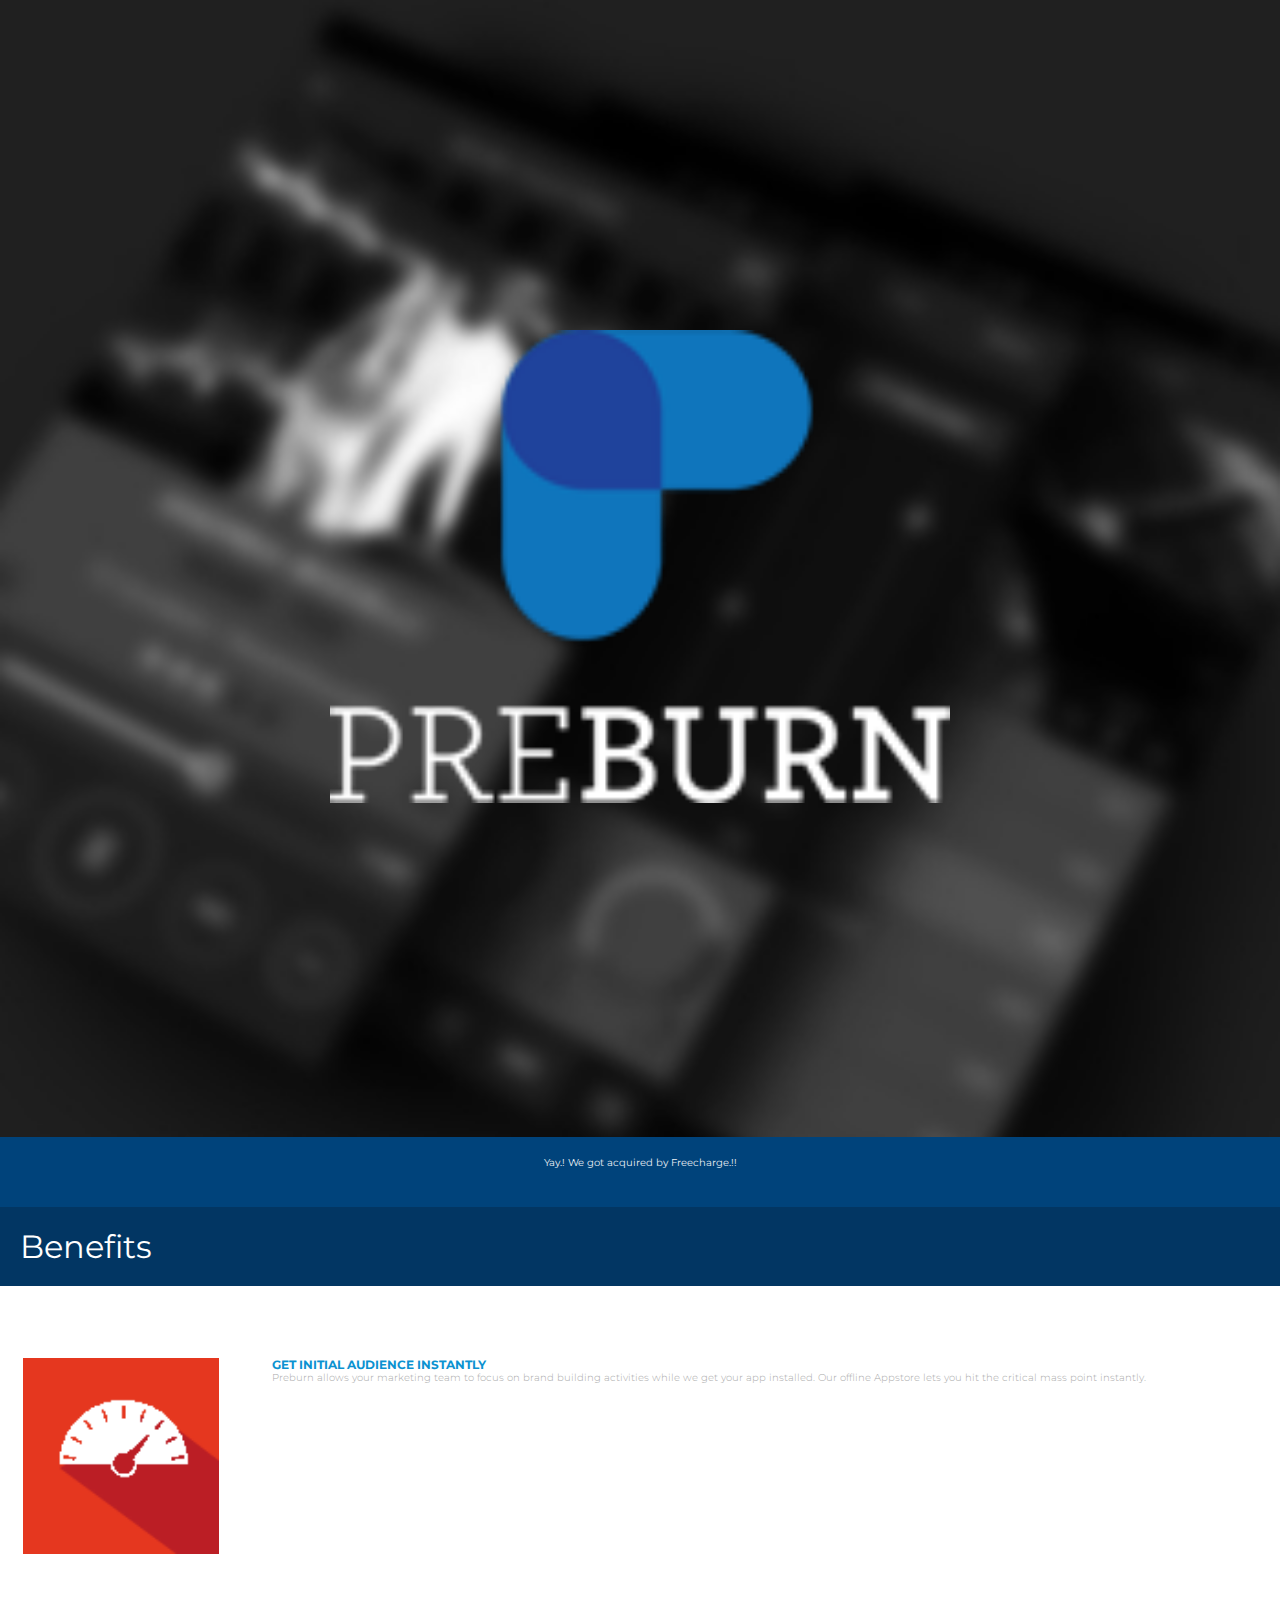
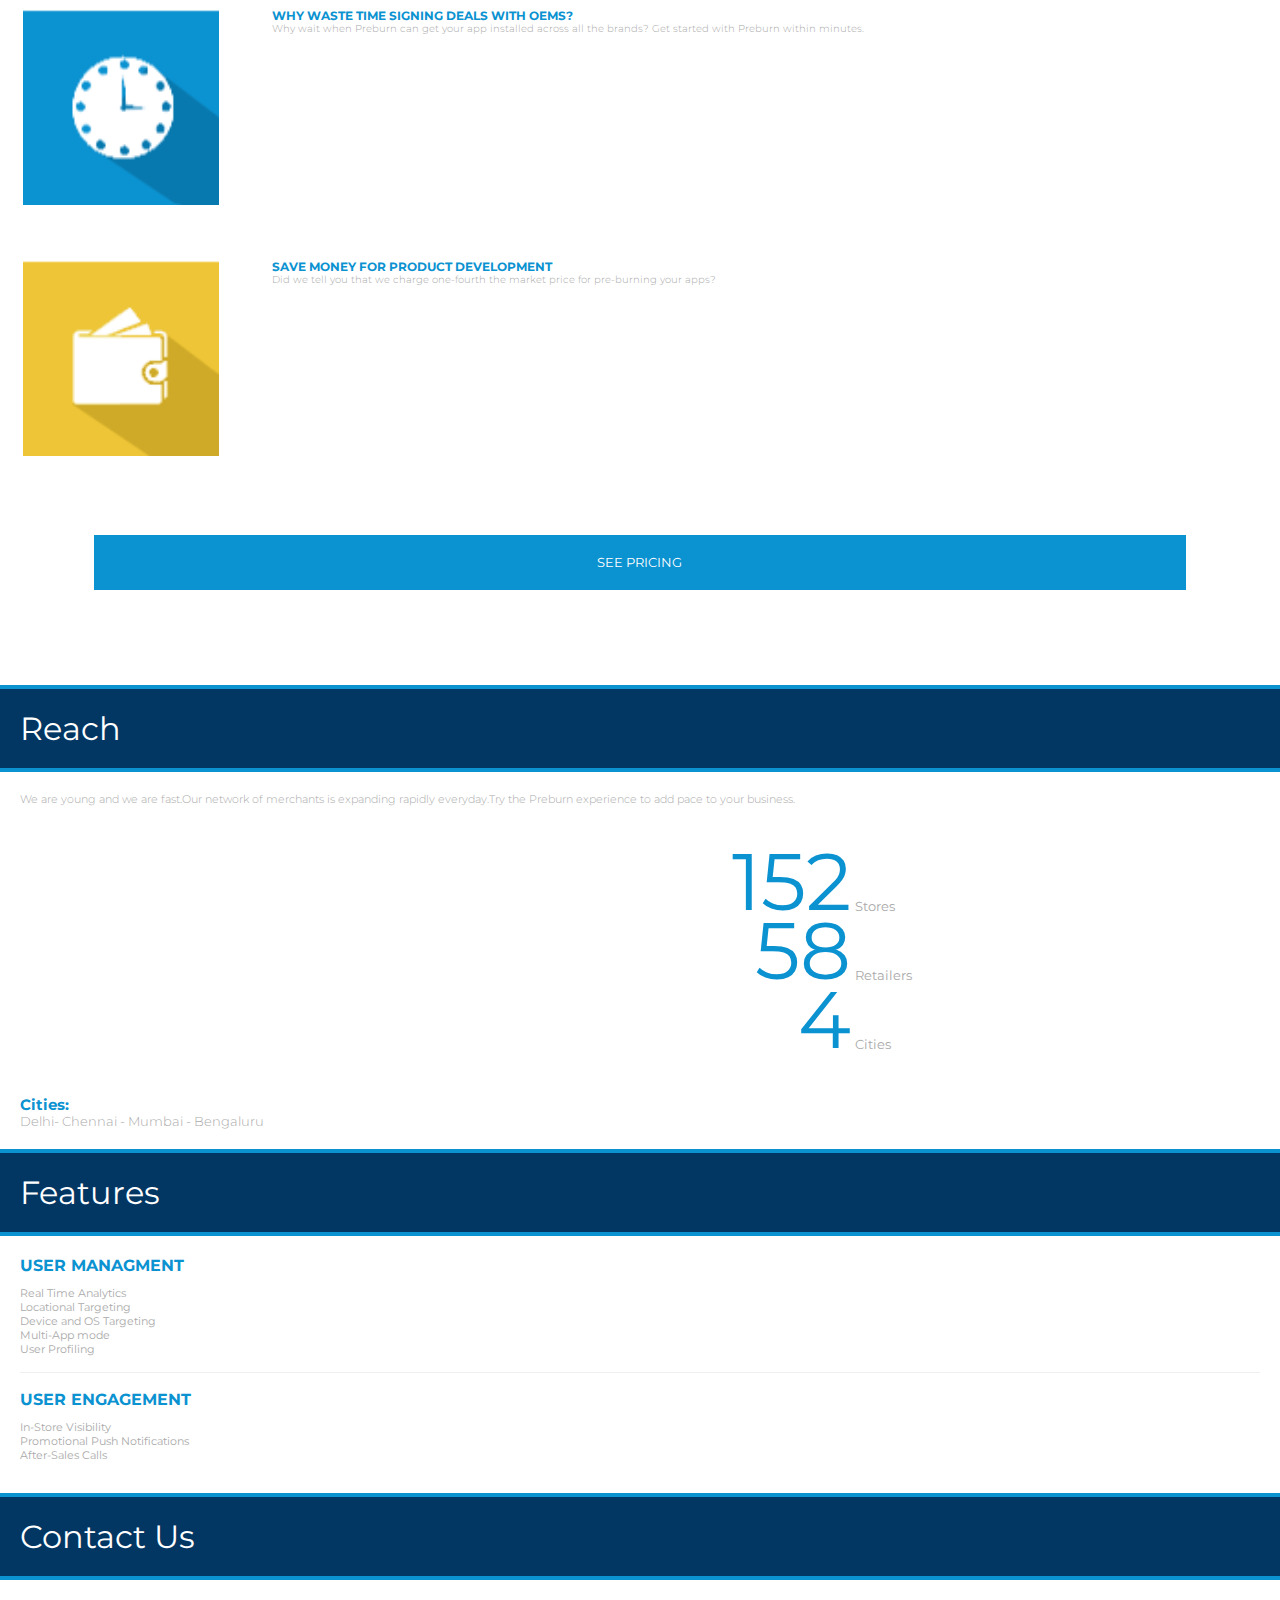
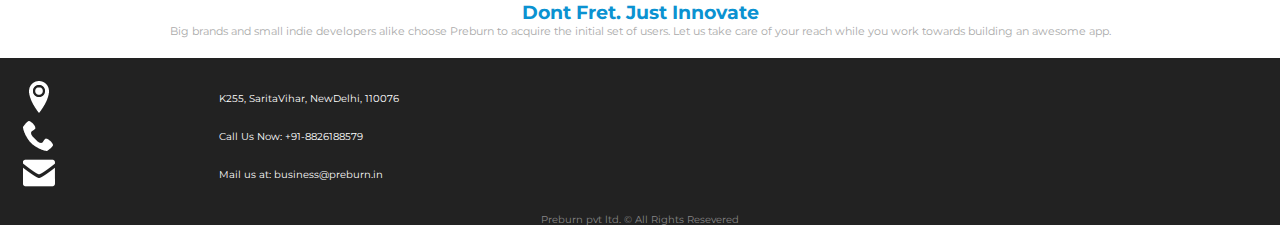
<file: projects/preburnMobile/index.html>
<!DOCTYPE HTML>
<html>
<head>
    <title>Preburn | An Offline App store</title>
    <meta http-equiv="Content-Type" content="text/html; charset=utf-8" />
    <meta name="viewport" content="width=device-width, initial-scale=1, maximum-scale=1">
    <link href="styles.css" rel="stylesheet" type="text/css" media="all"/>
    <link href='http://fonts.googleapis.com/css?family=Raleway:400,700,200' rel='stylesheet' type='text/css'>
    <link href='http://fonts.googleapis.com/css?family=Montserrat:400,700' rel='stylesheet' type='text/css'>
</head>
<body>
<div class="tab logo_cont" >
    <img src="img/logo.png" style="margin:25%; width:50%">
</div>
<!-- <div class="color_bar"></div> -->
<div class="tab" id="intro-titles">
    <span class="quotes">Yay.! We got acquired by Freecharge.!!</span>
    <span class="quotes">Stay tuned for more updates!</span>
</div>
<div class="tab section-title" style="border:none">Benefits</div>
<div class="tab">
    <table width="100%" class="table1" style="vertical-align:top">
        <tr><td width="20%"><img src="img/g11.png" class="icons1"></td>
            <td><h5>GET INITIAL AUDIENCE INSTANTLY</h5>Preburn allows your marketing team to focus on brand building activities while we get your app installed. Our offline Appstore lets you hit the critical mass point instantly.
            </td></tr>
        <tr><td width="20%"><img src="img/g22.png" class="icons1"></td>
            <td><h5>WHY WASTE TIME SIGNING DEALS WITH OEMS?</h5>Why wait when Preburn can get your app installed across all the brands? Get started with Preburn within minutes.
            </td></tr>
        <tr><td width="20%"><img src="img/g33.png" class="icons1"></td>
            <td><h5>SAVE MONEY FOR PRODUCT DEVELOPMENT</h5>Did we tell you that we charge one-fourth the market price for pre-burning your apps?
            </td></tr>
    </table>
    <button class="btn-blue" id="btnpricing">SEE PRICING</button>
</div>
<div class="tab section-title">Reach</div>
<div class="tab fnt-small" style="font-size:0.7em">We are young and we are fast.Our network of merchants is expanding rapidly everyday.Try the Preburn experience to add pace to your business.</div>
<div class="tab">
    <table id="table2">
        <tr><td class="stores-num" width="">152</td><td>Stores</td></tr>
        <tr><td class="stores-num">58</td><td>Retailers</td></tr>
        <tr><td class="stores-num">4</td><td>Cities</td></tr>
    </table>
</div>
<div class="tab fnt-med"><h5 style="">Cities:</h5>
    Delhi- Chennai - Mumbai - Bengaluru</div>
<div class="tab section-title">Features</div>
<div class="tab">
    <h6>USER MANAGMENT</h6>
    <ul class="list-features"><li>Real Time Analytics</li>
        <li>Locational Targeting</li>
        <li>Device and OS Targeting</li>
        <li>Multi-App mode</li>
        <li>User Profiling</li>
    </ul>
    <hr style="">
    <h6>USER ENGAGEMENT</h6>
    <ul class="list-features"><li>In-Store Visibility</li>
        <li>Promotional Push Notifications</li>
        <li>After-Sales Calls</li>
    </ul>
</div>
<div class="tab section-title">Contact Us</div>
<div class="tab" style="">
    <div style="width:100%; text-align:center"><h5>Dont Fret. Just Innovate</h5></div>
    <div style="width:100%; text-align:center; font-size:0.7em">Big brands and small indie developers alike choose Preburn to acquire the initial set of users. Let us take care of your reach while you work towards building an awesome app.</div>
</div>
<!-- <div class="tab">
    <table id="table-clients">
        <tr><td width="50%"><img src="img/management-1.png" class="clients-logos"></td>
            <td width="50%"><img src="img/management-2.png" class="clients-logos"></td></tr>
        <tr><td width="50%"><img src="img/management-3.png" class="clients-logos"></td>
            <td width="50%"><img src="img/management-5.png" class="clients-logos"></td></tr>
        <tr><td width="50%"><img src="img/management-4.png" class="clients-logos"></td>
            <td width="50%"></td></tr>
    </table>
</div> -->
<div class="tab address" id="address">
    <table><tr><td><img src="img/location.png" alt="" /></td><td>K255, SaritaVihar, NewDelhi, 110076</td></tr>
        <tr><td><img src="img/phone.png" alt="" /></td><td>Call Us Now: <span>+91-8826188579</span></td></tr>
        <tr><td><img src="img/mail.png" alt="" /></td><td>Mail us at: <span>business@preburn.in</span></td></tr></table>
</div>
<div class="footer">Preburn pvt ltd. © All Rights Resevered</div>

<!--FINAL SCRIPTS-------------------------->
<!--<script src="smartphone/js/jquery.min.js"></script>-->
<script src="//code.jquery.com/jquery-1.11.0.min.js"></script>
<script type="text/javascript">
    $(document).ready(function() {
        (function(){
            var quotes = $(".quotes");
            var quoteIndex = -1;
            function showNextQuote() {
                ++quoteIndex;
                quotes.eq(quoteIndex % quotes.length)
                        .fadeIn(1000)
                        .delay(2000)
                        .fadeOut(1000, showNextQuote);
            }
            showNextQuote();
        })();
        $('#btnpricing').click(function(){
            var target = $("#address");
            if( target.length ) {
                event.preventDefault();
                $('html, body').animate({
                    scrollTop: target.offset().top
                }, 1000);
            }
        });
    });
</script>

</body>
</html>
</file>
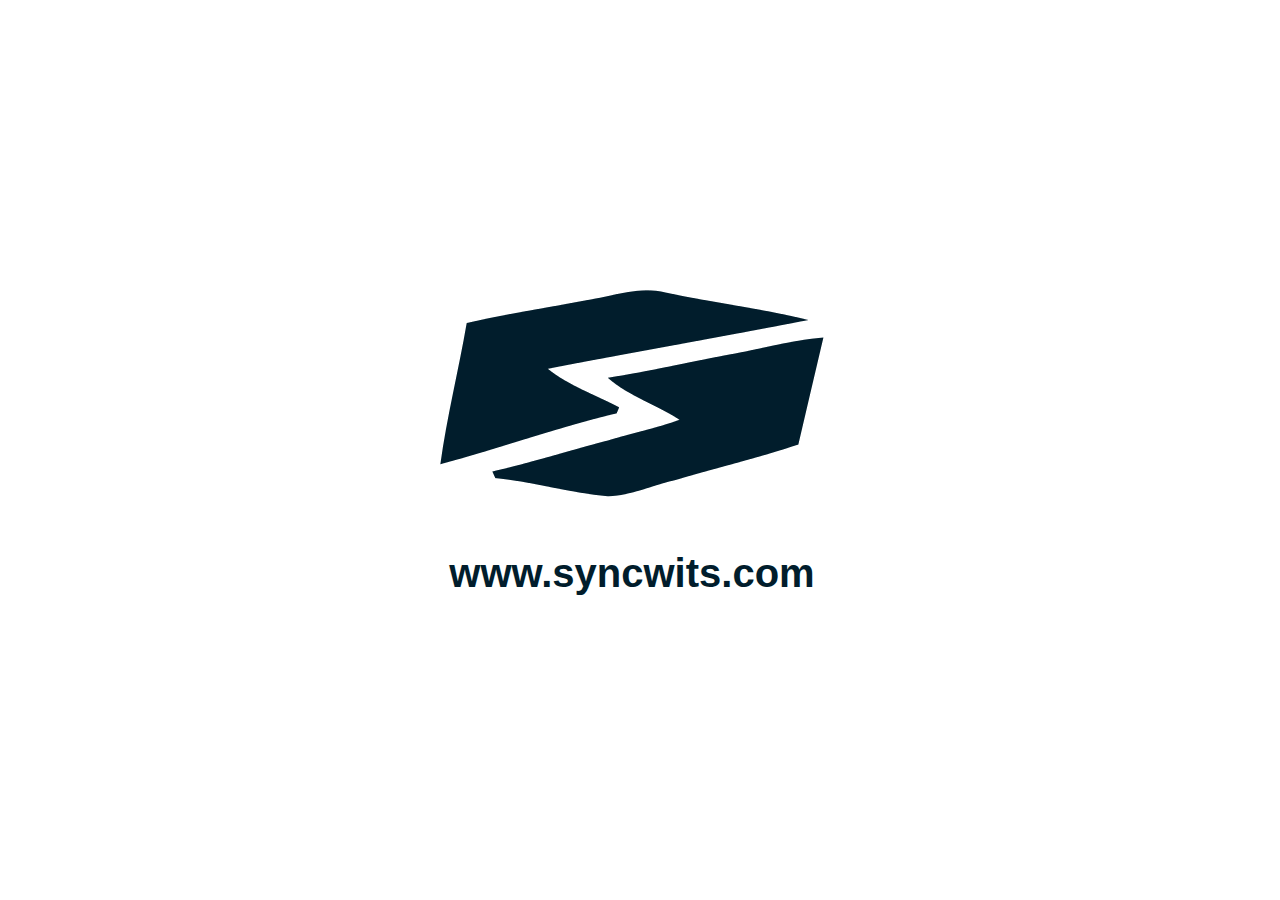
<file: projects/robbinbakers/temp.html>
<!DOCTYPE html>
<html>
  <head>
    <title>Welcome to Syncwits</title>
    <style>
    	*{
    		padding:0;
    		margin:0;
    	}
    </style>
  </head>
  <body>
  	<div id="container" align="center" style = "height:260px; position:absolute;left:50%; top:50%; margin-top:-160px; margin-left:-200px;">
	  	<img src="img/logo_scaled.png"/>
	  	<h1 style = "font-family: Helvetica, Arial, sans-serif; font-size:2.5em; color:#011d2c; margin-top:50px;">www.syncwits.com</h1>
 	</div>
  </body>
</html>
</file>
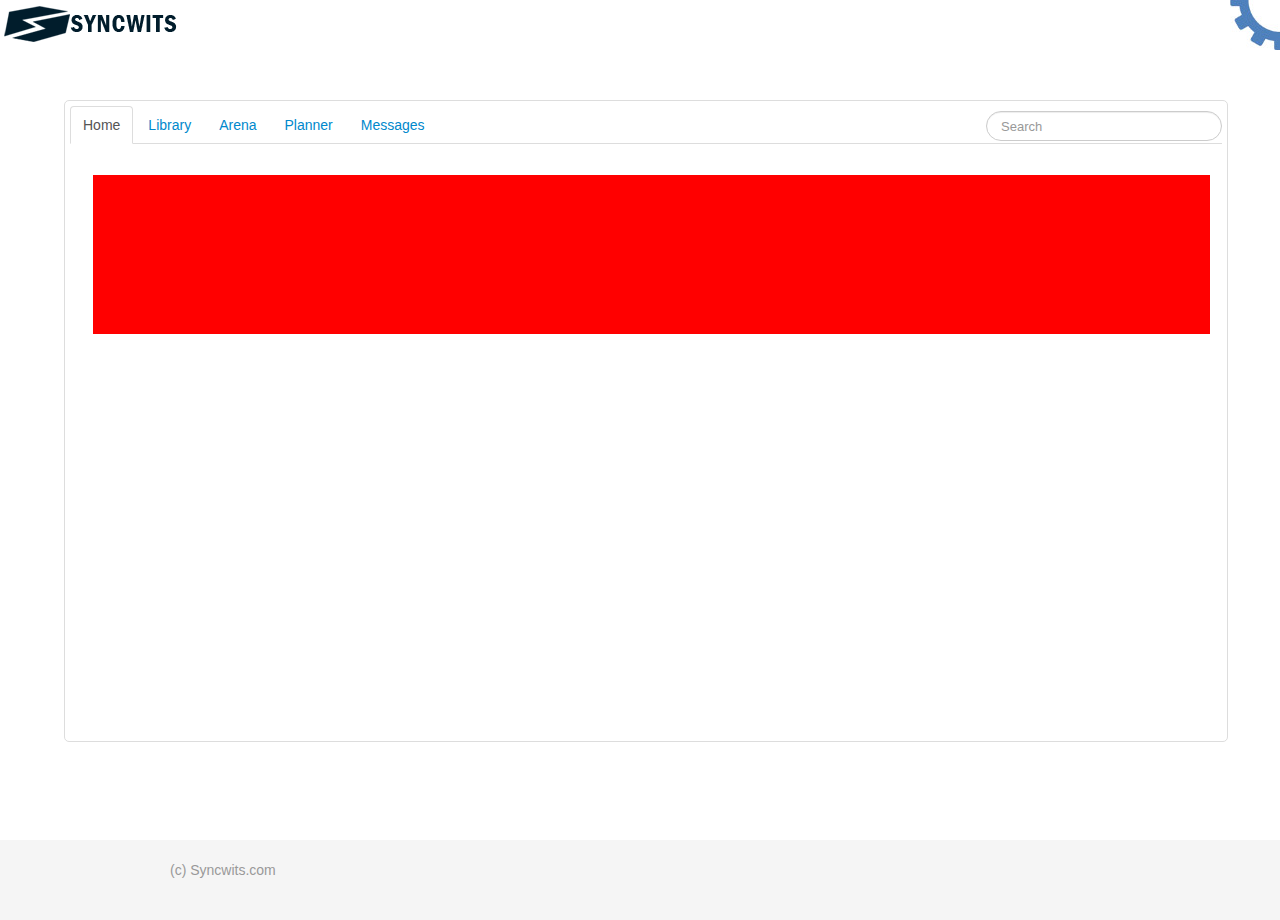
<file: projects/robbinbakers/base_templates/home.html>
<!DOCTYPE html>
<html>
  <head>
	<link rel="stylesheet" href="css/bootstrap.css"/>
	<link rel="stylesheet" href="css/home.css"/>
<!-- 	<link rel="stylesheet" href="css/modern.css"/> -->
<!-- 	<script src="js/tile-slider.js"></script> -->
	<script src="js/jquery.js"></script>
	<title>Syncwits</title>
	<script>
	  $(document).ready(function(){
		load_data();
	  });
	  
	  function load_data(){
		var h = $("#home").height();
		var w = $("#home").width();
		var j=-1;
		for(i=0; i<10; i++){
		  if(i%3==0) j++;
		  document.getElementById("home").innerHTML = document.getElementById("home").innerHTML+ "<div class='post' id='post"+i+"'></div>";
		  $("#post"+i).css({"left":0.3*w*j+"px"});
		}
	  }
	</script>
  </head>
  <body>
  <div id="wrap">
  
	<div id = "top">
	  <img id="settings" src = "img/settings.jpg"/>
	  <img id="logo" src="img/logo.png"/>
	</div>
	<div id="main_contents">
	  <div>
		<ul class="nav nav-tabs">
		  <li class="active"><a href="#">Home</a></li>
		  <li><a href="#">Library</a>
		  <li><a href="#">Arena</a>
		  <li><a href="#">Planner</a>
		  <li><a href="#">Messages</a>
		  <li class="pull-right">
			<form class="navbar-search pull-left"><input type="text" class="search-query" placeholder="Search"></form>
		  </li>
		</ul>
	  </div>
	  
<!-- 	Home stuff   -->
	  <div id="home">
		
	  </div>
	  
	</div>
	
	<div id="push"></div>
	</div>
	
	<div id="footer">
	<div class="container">
	  <p class="muted credit">(c) Syncwits.com</p>
	</div>
  </div>

  </body>
</html>
</file>
<file: projects/preburnMobile/styles.css>
body{
    background-color: #fff;
    padding:0;
    margin:0;
    font-family: 'Montserrat', sans-serif;
    color: #aaa;
}
.tab{
    width:auto;
    margin: 0px;
    background-color: #fff;
    padding: 20px;
}
table{
    width: 100%;
}
h5{
    color: #0B92D1;
    font-size: 1.2em;
    padding: 0px;
    margin: 0px;
}
h6{
    color: #0B92D1;
    font-size: 1em;
    padding: 0px;
    margin: 0px;
}
.quotes{
    display:none;
}
.logo_cont{
//background-color: #002036;
    background: url('img/bg_intro.jpg');
    background-size: 100%;
}
.color_bar{
    height:10px;
    background-color: #02569D;
    width: 100%;
}
#intro-titles{
    background-color: #00437B;
    color: #fff;
    font-family: 'Montserrat', sans-serif;
    font-size: 0.6em;
    text-align: center;
    height: 30px;
    vertical-align: middle;
}
.section-title{
    font-size: 2em;
    color: #fff;
    background-color: #023663;
    border-bottom: 4px solid #0B92D1;
    border-top: 4px solid #0B92D1;
}
.col-4{
    width:33.33%;
    display: inline-block;
}
.col-8{
    width:66.67%;
    display: inline-block;
}
/*-----------BENIFITS PAGE---------------------*/
.icons1{
    width:80%;
}
.table1 td{
    vertical-align: top;
    font-size: 0.6em;
    padding-top:50px;
    color: #aaa;
    font-weight: 300;
}
.btn-blue{
    width: 88%;
    margin: 6%;
    padding: 20px;
    background-color: #0B92D1;
    color:#fff;
    border:0px;
    font-size: 0.8em;
    font-family: 'Montserrat', sans-serif;
}
/*-----------------REACH PAGE-----------------*/
.fnt-small{
    font-size: 0.6em;
    color: #aaa;
    font-weight: 300;
}
.fnt-med{
    font-size: 0.8em;
    color: #aaa;
    font-weight: 300;
}
#table2 .stores-num{
    font-size: 5em;
    color: #0B92D1;
    line-height: 65px;/*-useful to remove unwanted padding around it--*/
    text-align: right;
}

#table2 td{
    vertical-align: bottom;
    color: #aaa;
    font-size: 0.8em;
}
/*------------------FEATURES PAGE---------------------------*/
.list-features{
    padding: 0;
    list-style-type: none;
    font-size: 0.7em;
}
hr { display: block; height: 1px;
    border: 0; border-top: 1px solid #efefef;
    margin: 1em 0; padding: 0; }
/*-----------------CUSTOMERS---------------------------------------*/
.clients-logos{
    width: 90%;
    padding: 5%;
}
#table-clients td{
    padding-top:30px;

}
.address{
    background-color: #222;
    color: #fff;
    font-size: 0.6em;
}
.footer{
    background-color: #222;
    color: #888;
    font-size: 0.6em;
    text-align: center;
}
</file>
<file: projects/robbinbakers/base_templates/css/home.css>
html,
body {
    height: 100%;
}
 
#wrap {
    min-height: 100%;
    height: auto;
    height: 100%;
    margin: 0 auto -60px;
}

#settings{
  position:fixed;
  top:0;
  right:0;
}
#main_contents{
  width:90%;
  position:relative;
  left:5%;
  top:50px;
  height:70%;
  border:#ddd 1px solid;
  padding:5px;
  border-radius:5px;
  -moz-border-radius:5px;
  -webkit-border-radius:5px;
}

#push,
#footer {
  height: 60px;
}
#footer {
  background-color: #f5f5f5;
  padding-top:20px;
}

#home{
  position:relative;
  left:1%;
  width:98%;
  height:84%;
  overflow-x:auto;
}

.post{
  position:absolute;
  width:30%;
  margin:1%;
  background:red;
  height:30%;
  /*float:left;*/
}
</file>
<file: projects/robbinbakers/base_templates/css/modern.css>
/*
 * Metro UI CSS v 0.1.6
 * Copyright 2012 Sergey Pimenov
 * Licensed under the MIT License
 */
/*! normalize.css 2012-03-11T12:53 UTC - http://github.com/necolas/normalize.css */
/* =============================================================================
   HTML5 display definitions
   ========================================================================== */
/*
 * Corrects block display not defined in IE6/7/8/9 & FF3
 */
article,
aside,
details,
figcaption,
figure,
footer,
header,
hgroup,
nav,
section,
summary {
  display: block;
}
/*
 * Corrects inline-block display not defined in IE6/7/8/9 & FF3
 */
audio,
canvas,
video {
  display: inline-block;
  *display: inline;
  *zoom: 1;
}
/*
 * Prevents modern browsers from displaying 'audio' without controls
 * Remove excess height in iOS5 devices
 */
audio:not([controls]) {
  display: none;
  height: 0;
}
/*
 * Addresses styling for 'hidden' attribute not present in IE7/8/9, FF3, S4
 * Known issue: no IE6 support
 */
[hidden] {
  display: none;
}
/* =============================================================================
   Base
   ========================================================================== */
/*
 * 1. Corrects text resizing oddly in IE6/7 when body font-size is set using em units
 *    http://clagnut.com/blog/348/#c790
 * 2. Prevents iOS text size adjust after orientation change, without disabling user zoom
 *    www.456bereastreet.com/archive/201012/controlling_text_size_in_safari_for_ios_without_disabling_user_zoom/
 */
html {
  font-size: 100%;
  /* 1 */

  -webkit-text-size-adjust: 100%;
  /* 2 */

  -ms-text-size-adjust: 100%;
  /* 2 */

}
/*
 * Addresses font-family inconsistency between 'textarea' and other form elements.
 */
html,
button,
input,
select,
textarea {
  font-family: sans-serif;
}
/*
 * Addresses margins handled incorrectly in IE6/7
 */
body {
  margin: 0;
}
/* =============================================================================
   Links
   ========================================================================== */
/*
 * Addresses outline displayed oddly in Chrome
 */
a:focus {
  outline: thin dotted;
}
/*
 * Improves readability when focused and also mouse hovered in all browsers
 * people.opera.com/patrickl/experiments/keyboard/test
 */
a:hover,
a:active {
  outline: 0;
}
/* =============================================================================
   Typography
   ========================================================================== */
/*
 * Addresses font sizes and margins set differently in IE6/7
 * Addresses font sizes within 'section' and 'article' in FF4+, Chrome, S5
 */
h1 {
  font-size: 2em;
  margin: 0.67em 0;
}
h2 {
  font-size: 1.5em;
  margin: 0.83em 0;
}
h3 {
  font-size: 1.17em;
  margin: 1em 0;
}
h4 {
  font-size: 1em;
  margin: 1.33em 0;
}
h5 {
  font-size: 0.83em;
  margin: 1.67em 0;
}
h6 {
  font-size: 0.75em;
  margin: 2.33em 0;
}
/*
 * Addresses styling not present in IE7/8/9, S5, Chrome
 */
abbr[title] {
  border-bottom: 1px dotted;
}
/*
 * Addresses style set to 'bolder' in FF3+, S4/5, Chrome
*/
b,
strong {
  font-weight: bold;
}
blockquote {
  margin: 1em 40px;
}
/*
 * Addresses styling not present in S5, Chrome
 */
dfn {
  font-style: italic;
}
/*
 * Addresses styling not present in IE6/7/8/9
 */
mark {
  background: #ff0;
  color: #000;
}
/*
 * Addresses margins set differently in IE6/7
 */
p,
pre {
  margin: 1em 0;
}
/*
 * Corrects font family set oddly in IE6, S4/5, Chrome
 * en.wikipedia.org/wiki/User:Davidgothberg/Test59
 */
pre,
code,
kbd,
samp {
  font-family: monospace, serif;
  _font-family: 'courier new', monospace;
  font-size: 1em;
}
/*
 * Improves readability of pre-formatted text in all browsers
 */
pre {
  white-space: pre;
  white-space: pre-wrap;
  word-wrap: break-word;
}
/*
 * 1. Addresses CSS quotes not supported in IE6/7
 * 2. Addresses quote property not supported in S4
 */
/* 1 */
q {
  quotes: none;
}
/* 2 */
q:before,
q:after {
  content: '';
  content: none;
}
small {
  font-size: 75%;
}
/*
 * Prevents sub and sup affecting line-height in all browsers
 * gist.github.com/413930
 */
sub,
sup {
  font-size: 75%;
  line-height: 0;
  position: relative;
  vertical-align: baseline;
}
sup {
  top: -0.5em;
}
sub {
  bottom: -0.25em;
}
/* =============================================================================
   Lists
   ========================================================================== */
/*
 * Addresses margins set differently in IE6/7
 */
dl,
menu,
ol,
ul {
  margin: 1em 0;
}
dd {
  margin: 0 0 0 40px;
}
/*
 * Addresses paddings set differently in IE6/7
 */
menu,
ol,
ul {
  padding: 0 0 0 40px;
}
/*
 * Corrects list images handled incorrectly in IE7
 */
nav ul,
nav ol {
  list-style: none;
  list-style-image: none;
}
/* =============================================================================
   Embedded content
   ========================================================================== */
/*
 * 1. Removes border when inside 'a' element in IE6/7/8/9, FF3
 * 2. Improves image quality when scaled in IE7
 *    code.flickr.com/blog/2008/11/12/on-ui-quality-the-little-things-client-side-image-resizing/
 */
img {
  border: 0;
  /* 1 */

  -ms-interpolation-mode: bicubic;
  /* 2 */

}
/*
 * Corrects overflow displayed oddly in IE9
 */
svg:not(:root) {
  overflow: hidden;
}
/* =============================================================================
   Figures
   ========================================================================== */
/*
 * Addresses margin not present in IE6/7/8/9, S5, O11
 */
figure {
  margin: 0;
}
/* =============================================================================
   Forms
   ========================================================================== */
/*
 * Corrects margin displayed oddly in IE6/7
 */
form {
  margin: 0;
}
/*
 * Define consistent border, margin, and padding
 */
fieldset {
  border: 1px solid #c0c0c0;
  margin: 0 2px;
  padding: 0.35em 0.625em 0.75em;
}
/*
 * 1. Corrects color not being inherited in IE6/7/8/9
 * 2. Corrects text not wrapping in FF3
 * 3. Corrects alignment displayed oddly in IE6/7
 */
legend {
  border: 0;
  /* 1 */

  padding: 0;
  white-space: normal;
  /* 2 */

  *margin-left: -7px;
  /* 3 */

}
/*
 * 1. Corrects font size not being inherited in all browsers
 * 2. Addresses margins set differently in IE6/7, FF3+, S5, Chrome
 * 3. Improves appearance and consistency in all browsers
 */
button,
input,
select,
textarea {
  font-size: 100%;
  /* 1 */

  margin: 0;
  /* 2 */

  vertical-align: baseline;
  /* 3 */

  *vertical-align: middle;
  /* 3 */

}
/*
 * Addresses FF3/4 setting line-height on 'input' using !important in the UA stylesheet
 */
button,
input {
  line-height: normal;
  /* 1 */

}
/*
 * 1. Improves usability and consistency of cursor style between image-type 'input' and others
 * 2. Corrects inability to style clickable 'input' types in iOS
 * 3. Removes inner spacing in IE7 without affecting normal text inputs
 *    Known issue: inner spacing remains in IE6
 */
button,
input[type="button"],
input[type="reset"],
input[type="submit"] {
  cursor: pointer;
  /* 1 */

  -webkit-appearance: button;
  /* 2 */

  *overflow: visible;
  /* 3 */

}
/*
 * Re-set default cursor for disabled elements
 */
button[disabled],
input[disabled] {
  cursor: default;
}
/*
 * 1. Addresses box sizing set to content-box in IE8/9
 * 2. Removes excess padding in IE8/9
 * 3. Removes excess padding in IE7
      Known issue: excess padding remains in IE6
 */
input[type="checkbox"],
input[type="radio"] {
  box-sizing: border-box;
  /* 1 */

  padding: 0;
  /* 2 */

  *height: 13px;
  /* 3 */

  *width: 13px;
  /* 3 */

}
/*
 * 1. Addresses appearance set to searchfield in S5, Chrome
 * 2. Addresses box-sizing set to border-box in S5, Chrome (include -moz to future-proof)
 */
input[type="search"] {
  -webkit-appearance: textfield;
  /* 1 */

  -moz-box-sizing: content-box;
  -webkit-box-sizing: content-box;
  /* 2 */

  box-sizing: content-box;
}
/*
 * Removes inner padding and search cancel button in S5, Chrome on OS X
 */
input[type="search"]::-webkit-search-decoration,
input[type="search"]::-webkit-search-cancel-button {
  -webkit-appearance: none;
}
/*
 * Removes inner padding and border in FF3+
 * www.sitepen.com/blog/2008/05/14/the-devils-in-the-details-fixing-dojos-toolbar-buttons/
 */
button::-moz-focus-inner,
input::-moz-focus-inner {
  border: 0;
  padding: 0;
}
/*
 * 1. Removes default vertical scrollbar in IE6/7/8/9
 * 2. Improves readability and alignment in all browsers
 */
textarea {
  overflow: auto;
  /* 1 */

  vertical-align: top;
  /* 2 */

}
/* =============================================================================
   Tables
   ========================================================================== */
/*
 * Remove most spacing between table cells
 */
table {
  border-collapse: collapse;
  border-spacing: 0;
}
/*
 * Metro UI CSS
 * Copyright 2012 Sergey Pimenov
 * Licensed under the MIT License
 *
 * Routines.less
 */
.place-left {
  float: left !important;
  margin-right: 10px;
}
.place-right {
  float: right !important;
  margin-left: 10px;
}
.scroll-y,
.scroll-vertical {
  overflow-y: scroll;
}
.scroll-x,
.scroll-horizontal {
  overflow-x: scroll;
}
.pos-rel {
  position: relative;
}
.pos-abs {
  position: absolute;
}
.pos-fix {
  position: fixed;
}
.text-left {
  text-align: left;
}
.text-right {
  text-align: right;
}
.text-center {
  text-align: center;
}
.text-justify {
  text-align: justify;
}
.top-left {
  position: absolute;
  top: 0;
  left: 0;
}
.top-right {
  position: absolute;
  top: 0;
  right: 0;
}
.bottom-right {
  position: absolute;
  bottom: 0;
  right: 0;
}
.bottom-left {
  position: absolute;
  bottom: 0;
  left: 0;
}
.no-overflow {
  overflow: hidden;
}
.no-display {
  display: none;
}
.as-block {
  display: block;
  float: none !important;
}
.as-inline-block {
  display: inline-block;
}
.nlm {
  margin-left: 0 !important;
}
.nrm {
  margin-right: 0 !important;
}
.clearfix {
  *zoom: 1;
}
.clearfix:before,
.clearfix:after {
  display: table;
  content: "";
}
.clearfix:after {
  clear: both;
}
.padding5 {
  padding: 5px;
}
.padding10 {
  padding: 10px;
}
.padding15 {
  padding: 15px;
}
.padding20 {
  padding: 20px;
}
.padding30 {
  padding: 30px;
}
.padding40 {
  padding: 40px;
}
.padding80 {
  padding: 80px;
}
.selected {
  border: 4px #2d89ef solid;
}
.selected:after {
  width: 0;
  height: 0;
  border-top: 40px solid #2d89ef;
  border-left: 40px solid transparent;
  position: absolute;
  display: block;
  right: 0;
  content: ".";
  top: 0;
  z-index: 1001;
}
.selected:before {
  position: absolute;
  content: "\e08a";
  color: #fff;
  right: 4px;
  font-family: iconFont;
  z-index: 1002;
}
.border {
  border: 1px #ccc solid;
}
/*
Icon Set:	Broccolidry -- http://dribbble.com/shots/587469-Free-16px-Broccolidryiconsaniconsetitisfullof-icons
License:	Aribitrary -- http://licence.visualidiot.com/


Icon Set:	Meteocons -- http://www.alessioatzeni.com/meteocons/
License:	Arbitrary -- http://www.alessioatzeni.com/meteocons/#about


Icon Set:	IcoMoon - Free -- http://keyamoon.com/icomoon/
License:	CC BY-SA 3.0 -- http://creativecommons.org/licenses/by-sa/3.0/
*/
@font-face {
  font-family: 'iconFont';
  src: url('../fonts/iconFont.eot');
  src: url('../fonts/iconFont.eot?#iefix') format('embedded-opentype'), url('../fonts/iconFont.svg#iconFont') format('svg'), url('../fonts/iconFont.woff') format('woff'), url('../fonts/iconFont.ttf') format('truetype');
  font-weight: normal;
  font-style: normal;
}
/* Use the following CSS code if you want to use data attributes for inserting your icons */
[data-icon]:before {
  font-family: 'iconFont';
  content: attr(data-icon);
  speak: none;
  font-weight: normal;
  font-style: normal;
  display: inline-block;
  text-decoration: inherit;
  -webkit-font-smoothing: antialiased;
  border: 1px transparent solid;
}
/* Use the following CSS code if you want to have a class per icon */
[class^="icon-"]:before,
[class*=" icon-"]:before {
  font-family: 'iconFont';
  font-style: normal;
  speak: none;
  font-weight: normal;
  display: inline-block;
  text-decoration: inherit;
  margin: 0 2px;
  -webkit-font-smoothing: antialiased;
  border: 1px transparent solid;
}
.icon-large:before {
  vertical-align: middle;
  font-size: 1.3333333333333332em;
  margin-top: -8px;
}
button.mini,
.button.mini {
  font-size: .9em !important;
}
a [class^="icon-"],
a [class*=" icon-"] {
  border: 1px transparent solid;
}
li [class^="icon-"],
li [class*=" icon-"] {
  display: inline-block;
  width: 1.25em;
  text-align: center;
}
li .icon-large:after,
li .icon-large:before {
  width: 1.875em;
}
.icon-home:before {
  content: "\e000";
}
.icon-newspaper:before {
  content: "\e001";
}
.icon-pencil:before {
  content: "\e002";
}
.icon-droplet:before {
  content: "\e003";
}
.icon-pictures:before {
  content: "\e004";
}
.icon-camera:before {
  content: "\e005";
}
.icon-music:before {
  content: "\e006";
}
.icon-film:before {
  content: "\e007";
}
.icon-camera-2:before {
  content: "\e008";
}
.icon-spades:before {
  content: "\e009";
}
.icon-clubs:before {
  content: "\e00a";
}
.icon-diamonds:before {
  content: "\e00b";
}
.icon-broadcast:before {
  content: "\e00c";
}
.icon-mic:before {
  content: "\e00d";
}
.icon-book:before {
  content: "\e00e";
}
.icon-file:before {
  content: "\e00f";
}
.icon-new:before {
  content: "\e010";
}
.icon-copy:before {
  content: "\e011";
}
.icon-folder:before {
  content: "\e012";
}
.icon-folder-2:before {
  content: "\e013";
}
.icon-tag:before {
  content: "\e014";
}
.icon-cart:before {
  content: "\e015";
}
.icon-basket:before {
  content: "\e016";
}
.icon-calculate:before {
  content: "\e017";
}
.icon-support:before {
  content: "\e018";
}
.icon-phone:before {
  content: "\e019";
}
.icon-mail:before {
  content: "\e01a";
}
.icon-location:before {
  content: "\e01b";
}
.icon-compass:before {
  content: "\e01c";
}
.icon-history:before {
  content: "\e01d";
}
.icon-clock:before {
  content: "\e01e";
}
.icon-bell:before {
  content: "\e01f";
}
.icon-calendar:before {
  content: "\e020";
}
.icon-printer:before {
  content: "\e021";
}
.icon-mouse:before {
  content: "\e022";
}
.icon-screen:before {
  content: "\e023";
}
.icon-laptop:before {
  content: "\e024";
}
.icon-mobile:before {
  content: "\e025";
}
.icon-cabinet:before {
  content: "\e026";
}
.icon-drawer:before {
  content: "\e027";
}
.icon-drawer-2:before {
  content: "\e028";
}
.icon-box:before {
  content: "\e029";
}
.icon-box-add:before {
  content: "\e02a";
}
.icon-box-remove:before {
  content: "\e02b";
}
.icon-download:before {
  content: "\e02c";
}
.icon-upload:before {
  content: "\e02d";
}
.icon-database:before {
  content: "\e02e";
}
.icon-flip:before {
  content: "\e02f";
}
.icon-flip-2:before {
  content: "\e030";
}
.icon-undo:before {
  content: "\e031";
}
.icon-redo:before {
  content: "\e032";
}
.icon-forward:before {
  content: "\e033";
}
.icon-reply:before {
  content: "\e034";
}
.icon-reply-2:before {
  content: "\e035";
}
.icon-comments:before {
  content: "\e036";
}
.icon-comments-2:before {
  content: "\e037";
}
.icon-comments-3:before {
  content: "\e038";
}
.icon-comments-4:before {
  content: "\e039";
}
.icon-comments-5:before {
  content: "\e03a";
}
.icon-user:before {
  content: "\e03b";
}
.icon-user-2:before {
  content: "\e03c";
}
.icon-user-3:before {
  content: "\e03d";
}
.icon-busy:before {
  content: "\e03e";
}
.icon-loading:before {
  content: "\e03f";
}
.icon-loading-2:before {
  content: "\e040";
}
.icon-search:before {
  content: "\e041";
}
.icon-zoom-in:before {
  content: "\e042";
}
.icon-zoom-out:before {
  content: "\e043";
}
.icon-key:before {
  content: "\e044";
}
.icon-key-2:before {
  content: "\e045";
}
.icon-locked:before {
  content: "\e046";
}
.icon-unlocked:before {
  content: "\e047";
}
.icon-wrench:before {
  content: "\e048";
}
.icon-equalizer:before {
  content: "\e049";
}
.icon-cog:before {
  content: "\e04a";
}
.icon-pie:before {
  content: "\e04b";
}
.icon-bars:before {
  content: "\e04c";
}
.icon-stats-up:before {
  content: "\e04d";
}
.icon-gift:before {
  content: "\e04e";
}
.icon-trophy:before {
  content: "\e04f";
}
.icon-diamond:before {
  content: "\e050";
}
.icon-coffee:before {
  content: "\e051";
}
.icon-rocket:before {
  content: "\e052";
}
.icon-meter-slow:before {
  content: "\e053";
}
.icon-meter-medium:before {
  content: "\e054";
}
.icon-meter-fast:before {
  content: "\e055";
}
.icon-dashboard:before {
  content: "\e056";
}
.icon-fire:before {
  content: "\e057";
}
.icon-lab:before {
  content: "\e058";
}
.icon-remove:before {
  content: "\e059";
}
.icon-briefcase:before {
  content: "\e05a";
}
.icon-briefcase-2:before {
  content: "\e05b";
}
.icon-cars:before {
  content: "\e05c";
}
.icon-bus:before {
  content: "\e05d";
}
.icon-cube:before {
  content: "\e05e";
}
.icon-cube-2:before {
  content: "\e05f";
}
.icon-puzzle:before {
  content: "\e060";
}
.icon-glasses:before {
  content: "\e061";
}
.icon-glasses-2:before {
  content: "\e062";
}
.icon-accessibility:before {
  content: "\e063";
}
.icon-accessibility-2:before {
  content: "\e064";
}
.icon-target:before {
  content: "\e065";
}
.icon-target-2:before {
  content: "\e066";
}
.icon-lightning:before {
  content: "\e067";
}
.icon-power:before {
  content: "\e068";
}
.icon-power-2:before {
  content: "\e069";
}
.icon-clipboard:before {
  content: "\e06a";
}
.icon-clipboard-2:before {
  content: "\e06b";
}
.icon-playlist:before {
  content: "\e06c";
}
.icon-grid-view:before {
  content: "\e06d";
}
.icon-tree-view:before {
  content: "\e06e";
}
.icon-cloud:before {
  content: "\e06f";
}
.icon-cloud-2:before {
  content: "\e070";
}
.icon-download-2:before {
  content: "\e071";
}
.icon-upload-2:before {
  content: "\e072";
}
.icon-upload-3:before {
  content: "\e073";
}
.icon-link:before {
  content: "\e074";
}
.icon-link-2:before {
  content: "\e075";
}
.icon-flag:before {
  content: "\e076";
}
.icon-flag-2:before {
  content: "\e077";
}
.icon-attachment:before {
  content: "\e078";
}
.icon-eye:before {
  content: "\e079";
}
.icon-bookmark:before {
  content: "\e07a";
}
.icon-bookmark-2:before {
  content: "\e07b";
}
.icon-star:before {
  content: "\e07c";
}
.icon-star-2:before {
  content: "\e07d";
}
.icon-star-3:before {
  content: "\e07e";
}
.icon-heart:before {
  content: "\e07f";
}
.icon-heart-2:before {
  content: "\e080";
}
.icon-thumbs-up:before {
  content: "\e081";
}
.icon-thumbs-down:before {
  content: "\e082";
}
.icon-plus:before {
  content: "\e083";
}
.icon-minus:before {
  content: "\e084";
}
.icon-help:before {
  content: "\e085";
}
.icon-help-2:before {
  content: "\e086";
}
.icon-blocked:before {
  content: "\e087";
}
.icon-cancel:before {
  content: "\e088";
}
.icon-cancel-2:before {
  content: "\e089";
}
.icon-checkmark:before {
  content: "\e08a";
}
.icon-minus-2:before {
  content: "\e08b";
}
.icon-plus-2:before {
  content: "\e08c";
}
.icon-enter:before {
  content: "\e08d";
}
.icon-exit:before {
  content: "\e08e";
}
.icon-loop:before {
  content: "\e08f";
}
.icon-arrow-up-left:before {
  content: "\e090";
}
.icon-arrow-up:before {
  content: "\e091";
}
.icon-arrow-up-right:before {
  content: "\e092";
}
.icon-arrow-right:before {
  content: "\e093";
}
.icon-arrow-down-right:before {
  content: "\e094";
}
.icon-arrow-down:before {
  content: "\e095";
}
.icon-arrow-down-left:before {
  content: "\e096";
}
.icon-arrow-left:before {
  content: "\e097";
}
.icon-arrow-up-2:before {
  content: "\e098";
}
.icon-arrow-right-2:before {
  content: "\e099";
}
.icon-arrow-down-2:before {
  content: "\e09a";
}
.icon-arrow-left-2:before {
  content: "\e09b";
}
.icon-arrow-up-3:before {
  content: "\e09c";
}
.icon-arrow-right-3:before {
  content: "\e09d";
}
.icon-arrow-down-3:before {
  content: "\e09e";
}
.icon-arrow-left-3:before {
  content: "\e09f";
}
.icon-menu:before {
  content: "\e0a0";
}
.icon-enter-2:before {
  content: "\e0a1";
}
.icon-backspace:before {
  content: "\e0a2";
}
.icon-backspace-2:before {
  content: "\e0a3";
}
.icon-tab:before {
  content: "\e0a4";
}
.icon-tab-2:before {
  content: "\e0a5";
}
.icon-checkbox:before {
  content: "\e0a6";
}
.icon-checkbox-unchecked:before {
  content: "\e0a7";
}
.icon-checkbox-partial:before {
  content: "\e0a8";
}
.icon-radio-checked:before {
  content: "\e0a9";
}
.icon-radio-unchecked:before {
  content: "\e0aa";
}
.icon-font:before {
  content: "\e0ab";
}
.icon-paragraph-left:before {
  content: "\e0ac";
}
.icon-paragraph-center:before {
  content: "\e0ad";
}
.icon-paragraph-right:before {
  content: "\e0ae";
}
.icon-paragraph-justify:before {
  content: "\e0af";
}
.icon-left-to-right:before {
  content: "\e0b0";
}
.icon-right-to-left:before {
  content: "\e0b1";
}
.icon-share:before {
  content: "\e0b2";
}
.icon-new-tab:before {
  content: "\e0b3";
}
.icon-new-tab-2:before {
  content: "\e0b4";
}
.icon-embed:before {
  content: "\e0b5";
}
.icon-code:before {
  content: "\e0b6";
}
.icon-bluetooth:before {
  content: "\e0b7";
}
.icon-share-2:before {
  content: "\e0b8";
}
.icon-share-3:before {
  content: "\e0b9";
}
.icon-mail-2:before {
  content: "\e0ba";
}
.icon-google:before {
  content: "\e0bb";
}
.icon-google-plus:before {
  content: "\e0bc";
}
.icon-google-drive:before {
  content: "\e0bd";
}
.icon-facebook:before {
  content: "\e0be";
}
.icon-instagram:before {
  content: "\e0bf";
}
.icon-twitter:before {
  content: "\e0c0";
}
.icon-feed:before {
  content: "\e0c1";
}
.icon-youtube:before {
  content: "\e0c2";
}
.icon-vimeo:before {
  content: "\e0c3";
}
.icon-flickr:before {
  content: "\e0c4";
}
.icon-picassa:before {
  content: "\e0c5";
}
.icon-dribbble:before {
  content: "\e0c6";
}
.icon-deviantart:before {
  content: "\e0c7";
}
.icon-github:before {
  content: "\e0c8";
}
.icon-github-2:before {
  content: "\e0c9";
}
.icon-github-3:before {
  content: "\e0ca";
}
.icon-github-4:before {
  content: "\e0cb";
}
.icon-github-5:before {
  content: "\e0cc";
}
.icon-git:before {
  content: "\e0cd";
}
.icon-github-6:before {
  content: "\e0ce";
}
.icon-wordpress:before {
  content: "\e0cf";
}
.icon-joomla:before {
  content: "\e0d0";
}
.icon-blogger:before {
  content: "\e0d1";
}
.icon-tumblr:before {
  content: "\e0d2";
}
.icon-yahoo:before {
  content: "\e0d3";
}
.icon-amazon:before {
  content: "\e0d4";
}
.icon-tux:before {
  content: "\e0d5";
}
.icon-apple:before {
  content: "\e0d6";
}
.icon-finder:before {
  content: "\e0d7";
}
.icon-android:before {
  content: "\e0d8";
}
.icon-windows:before {
  content: "\e0d9";
}
.icon-soundcloud:before {
  content: "\e0da";
}
.icon-skype:before {
  content: "\e0db";
}
.icon-reddit:before {
  content: "\e0dc";
}
.icon-linkedin:before {
  content: "\e0dd";
}
.icon-lastfm:before {
  content: "\e0de";
}
.icon-delicious:before {
  content: "\e0df";
}
.icon-stumbleupon:before {
  content: "\e0e0";
}
.icon-pinterest:before {
  content: "\e0e1";
}
.icon-xing:before {
  content: "\e0e2";
}
.icon-flattr:before {
  content: "\e0e3";
}
.icon-foursquare:before {
  content: "\e0e4";
}
.icon-paypal:before {
  content: "\e0e5";
}
.icon-yelp:before {
  content: "\e0e6";
}
.icon-libreoffice:before {
  content: "\e0e7";
}
.icon-file-pdf:before {
  content: "\e0e8";
}
.icon-file-openoffice:before {
  content: "\e0e9";
}
.icon-file-word:before {
  content: "\e0ea";
}
.icon-file-excel:before {
  content: "\e0eb";
}
.icon-file-powerpoint:before {
  content: "\e0ec";
}
.icon-file-zip:before {
  content: "\e0ed";
}
.icon-file-xml:before {
  content: "\e0ee";
}
.icon-file-css:before {
  content: "\e0ef";
}
.icon-html5:before {
  content: "\e0f0";
}
.icon-html5-2:before {
  content: "\e0f1";
}
.icon-css3:before {
  content: "\e0f2";
}
.icon-chrome:before {
  content: "\e0f3";
}
.icon-firefox:before {
  content: "\e0f4";
}
.icon-IE:before {
  content: "\e0f5";
}
.icon-opera:before {
  content: "\e0f6";
}
.icon-safari:before {
  content: "\e0f7";
}
.icon-IcoMoon:before {
  content: "\e0f8";
}
.icon-sunrise:before {
  content: "\e0f9";
}
.icon-sun:before {
  content: "\e0fa";
}
.icon-moon:before {
  content: "\e0fb";
}
.icon-sun-2:before {
  content: "\e0fc";
}
.icon-windy:before {
  content: "\e0fd";
}
.icon-wind:before {
  content: "\e0fe";
}
.icon-snowflake:before {
  content: "\e0ff";
}
.icon-cloudy:before {
  content: "\e100";
}
.icon-cloud-3:before {
  content: "\e101";
}
.icon-weather:before {
  content: "\e102";
}
.icon-weather-2:before {
  content: "\e103";
}
.icon-weather-3:before {
  content: "\e104";
}
.icon-lines:before {
  content: "\e105";
}
.icon-cloud-4:before {
  content: "\e106";
}
.icon-lightning-2:before {
  content: "\e107";
}
.icon-lightning-3:before {
  content: "\e108";
}
.icon-rainy:before {
  content: "\e109";
}
.icon-rainy-2:before {
  content: "\e10a";
}
.icon-windy-2:before {
  content: "\e10b";
}
.icon-windy-3:before {
  content: "\e10c";
}
.icon-snowy:before {
  content: "\e10d";
}
.icon-snowy-2:before {
  content: "\e10e";
}
.icon-snowy-3:before {
  content: "\e10f";
}
.icon-weather-4:before {
  content: "\e110";
}
.icon-cloudy-2:before {
  content: "\e111";
}
.icon-cloud-5:before {
  content: "\e112";
}
.icon-lightning-4:before {
  content: "\e113";
}
.icon-sun-3:before {
  content: "\e114";
}
.icon-moon-2:before {
  content: "\e115";
}
.icon-cloudy-3:before {
  content: "\e116";
}
.icon-cloud-6:before {
  content: "\e117";
}
.icon-cloud-7:before {
  content: "\e118";
}
.icon-lightning-5:before {
  content: "\e119";
}
.icon-rainy-3:before {
  content: "\e11a";
}
.icon-rainy-4:before {
  content: "\e11b";
}
.icon-windy-4:before {
  content: "\e11c";
}
.icon-windy-5:before {
  content: "\e11d";
}
.icon-snowy-4:before {
  content: "\e11e";
}
.icon-snowy-5:before {
  content: "\e11f";
}
.icon-weather-5:before {
  content: "\e120";
}
.icon-cloudy-4:before {
  content: "\e121";
}
.icon-lightning-6:before {
  content: "\e122";
}
.icon-thermometer:before {
  content: "\e123";
}
.icon-compass-2:before {
  content: "\e124";
}
.icon-none:before {
  content: "\e125";
}
.icon-Celsius:before {
  content: "\e126";
}
.icon-Fahrenheit:before {
  content: "\e127";
}
.icon-forrst:before {
  content: "\e128";
}
.icon-headphones:before {
  content: "\e129";
}
.icon-bug:before {
  content: "\e12a";
}
.icon-cart-2:before {
  content: "\e12b";
}
.icon-earth:before {
  content: "\e12c";
}
.icon-battery:before {
  content: "\e12d";
}
.icon-list:before {
  content: "\e12e";
}
.icon-grid:before {
  content: "\e12f";
}
.icon-alarm:before {
  content: "\e130";
}
.icon-location-2:before {
  content: "\e131";
}
.icon-pointer:before {
  content: "\e132";
}
.icon-diary:before {
  content: "\e133";
}
.icon-eye-2:before {
  content: "\e134";
}
.icon-console:before {
  content: "\e135";
}
.icon-location-3:before {
  content: "\e136";
}
.icon-move:before {
  content: "\e137";
}
.icon-gift-2:before {
  content: "\e138";
}
.icon-monitor:before {
  content: "\e139";
}
.icon-mobile-2:before {
  content: "\e13a";
}
.icon-switch:before {
  content: "\e13b";
}
.icon-star-4:before {
  content: "\e13c";
}
.icon-address-book:before {
  content: "\e13d";
}
.icon-shit:before {
  content: "\e13e";
}
.icon-cone:before {
  content: "\e13f";
}
.icon-credit-card:before {
  content: "\e140";
}
.icon-type:before {
  content: "\e141";
}
.icon-volume:before {
  content: "\e142";
}
.icon-volume-2:before {
  content: "\e143";
}
.icon-locked-2:before {
  content: "\e144";
}
.icon-warning:before {
  content: "\e145";
}
.icon-info:before {
  content: "\e146";
}
.icon-filter:before {
  content: "\e147";
}
.icon-bookmark-3:before {
  content: "\e148";
}
.icon-bookmark-4:before {
  content: "\e149";
}
.icon-stats:before {
  content: "\e14a";
}
.icon-compass-3:before {
  content: "\e14b";
}
.icon-keyboard:before {
  content: "\e14c";
}
.icon-award-fill:before {
  content: "\e14d";
}
.icon-award-stroke:before {
  content: "\e14e";
}
.icon-beaker-alt:before {
  content: "\e14f";
}
.icon-beaker:before {
  content: "\e150";
}
.icon-move-vertical:before {
  content: "\e151";
}
.icon-move-horizontal:before {
  content: "\e153";
}
.icon-steering-wheel:before {
  content: "\e152";
}
.icon-volume-3:before {
  content: "\e154";
}
.icon-volume-mute:before {
  content: "\e155";
}
.icon-play:before {
  content: "\e156";
}
.icon-pause:before {
  content: "\e157";
}
.icon-stop:before {
  content: "\e158";
}
.icon-eject:before {
  content: "\e159";
}
.icon-first:before {
  content: "\e15a";
}
.icon-last:before {
  content: "\e15b";
}
.icon-play-alt:before {
  content: "\e15c";
}
.icon-battery-empty:before {
  content: "\e15d";
}
.icon-battery-half:before {
  content: "\e15e";
}
.icon-battery-full:before {
  content: "\e15f";
}
.icon-battery-charging:before {
  content: "\e160";
}
.icon-left-quote:before {
  content: "\e161";
}
.icon-right-quote:before {
  content: "\e162";
}
.icon-left-quote-alt:before {
  content: "\e163";
}
.icon-right-quote-alt:before {
  content: "\e164";
}
.icon-smiley:before {
  content: "\e165";
}
.icon-umbrella:before {
  content: "\e166";
}
.icon-info-2:before {
  content: "\e167";
}
.icon-chart-alt:before {
  content: "\e168";
}
/*
 * Metro UI CSS
 * Copyright 2012 Sergey Pimenov
 * Licensed under the MIT License
 *
 * Variables.less
 */
.fg-color-blue {
  color: #2d89ef !important;
}
.fg-color-blueLight {
  color: #eff4ff !important;
}
.fg-color-blueDark {
  color: #2b5797 !important;
}
.fg-color-green {
  color: #00a300 !important;
}
.fg-color-greenLight {
  color: #99b433 !important;
}
.fg-color-greenDark {
  color: #1e7145 !important;
}
.fg-color-red {
  color: #b91d47 !important;
}
.fg-color-yellow {
  color: #ffc40d !important;
}
.fg-color-orange {
  color: #e3a21a !important;
}
.fg-color-orangeDark {
  color: #da532c !important;
}
.fg-color-pink {
  color: #9f00a7 !important;
}
.fg-color-pinkDark {
  color: #7e3878 !important;
}
.fg-color-purple {
  color: #603cba !important;
}
.fg-color-darken {
  color: #1d1d1d !important;
}
.fg-color-lighten {
  color: #d5e7ec !important;
}
.fg-color-white {
  color: #ffffff !important;
}
.fg-color-grayDark {
  color: #525252 !important;
}
.bg-color-blue {
  background-color: #2d89ef !important;
}
.bg-color-blueLight {
  background-color: #eff4ff !important;
}
.bg-color-blueDark {
  background-color: #2b5797 !important;
}
.bg-color-green {
  background-color: #00a300 !important;
}
.bg-color-greenLight {
  background-color: #99b433 !important;
}
.bg-color-greenDark {
  background-color: #1e7145 !important;
}
.bg-color-red {
  background-color: #b91d47 !important;
}
.bg-color-yellow {
  background-color: #ffc40d !important;
}
.bg-color-orange {
  background-color: #e3a21a !important;
}
.bg-color-orangeDark {
  background-color: #da532c !important;
}
.bg-color-pink {
  background-color: #9f00a7 !important;
}
.bg-color-pinkDark {
  background-color: #7e3878 !important;
}
.bg-color-purple {
  background-color: #603cba !important;
}
.bg-color-darken {
  background-color: #1d1d1d !important;
}
.bg-color-lighten {
  background-color: #d5e7ec !important;
}
.bg-color-white {
  background-color: #ffffff !important;
}
.bg-color-grayDark {
  background-color: #525252 !important;
}
[class*=border-color] {
  border: 2px solid;
}
.border-color-blue {
  border-color: #2d89ef !important;
}
.border-color-blueLight {
  border-color: #eff4ff !important;
}
.border-color-blueDark {
  border-color: #2b5797 !important;
}
.border-color-green {
  border-color: #00a300 !important;
}
.border-color-greenLight {
  border-color: #99b433 !important;
}
.border-color-greenDark {
  border-color: #1e7145 !important;
}
.border-color-red {
  border-color: #b91d47 !important;
}
.border-color-yellow {
  border-color: #ffc40d !important;
}
.border-color-orange {
  border-color: #e3a21a !important;
}
.border-color-orangeDark {
  border-color: #da532c !important;
}
.border-color-pink {
  border-color: #9f00a7 !important;
}
.border-color-pinkDark {
  border-color: #7e3878 !important;
}
.border-color-purple {
  border-color: #603cba !important;
}
.border-color-darken {
  border-color: #1d1d1d !important;
}
.border-color-lighten {
  border-color: #d5e7ec !important;
}
.border-color-white {
  border-color: #ffffff !important;
}
.border-color-grayDark {
  border-color: #525252 !important;
}
*:hover[class=outline-color] {
  outline: 3px solid;
}
.outline-color-blue {
  outline-color: #2d89ef !important;
}
.outline-color-blueLight {
  outline-color: #eff4ff !important;
}
.outline-color-blueDark {
  outline-color: #2b5797 !important;
}
.outline-color-green {
  outline-color: #00a300 !important;
}
.outline-color-greenLight {
  outline-color: #99b433 !important;
}
.outline-color-greenDark {
  outline-color: #1e7145 !important;
}
.outline-color-red {
  outline-color: #b91d47 !important;
}
.outline-color-yellow {
  outline-color: #ffc40d !important;
}
.outline-color-orange {
  outline-color: #e3a21a !important;
}
.outline-color-orangeDark {
  outline-color: #da532c !important;
}
.outline-color-pink {
  outline-color: #9f00a7 !important;
}
.outline-color-pinkDark {
  outline-color: #7e3878 !important;
}
.outline-color-purple {
  outline-color: #603cba !important;
}
.outline-color-darken {
  outline-color: #1d1d1d !important;
}
.outline-color-lighten {
  outline-color: #d5e7ec !important;
}
.outline-color-white {
  outline-color: #ffffff !important;
}
.outline-color-grayDark {
  outline-color: #525252 !important;
}
/*
 * Metro UI CSS
 * Copyright 2012 Sergey Pimenov
 * Licensed under the MIT License
 *
 * Bricks.less
 *
 */
.item-margin {
  margin: 0 10px 10px 0;
}
.column-margin {
  margin: 0 20px 10px 0;
}
.group-margin {
  margin: 0 80px 10px 0;
}
.brick {
  position: relative;
  margin: 0 10px 10px 0;
  display: block;
  float: none !important;
}
.short-brick {
  position: relative;
  margin: 0 10px 10px 0;
  display: block;
  float: none !important;
  width: 150px;
  height: 150px;
}
.medium-brick {
  position: relative;
  margin: 0 10px 10px 0;
  display: block;
  float: none !important;
  width: 310px;
  height: 150px;
}
/*
.badge {
    .brick;
    width: @subunit*7;
    height: @subunit*6;
    padding-top: @subunit;
    #font > .control;
    color: @darken;
    text-align: center;
}
*/
.square {
  display: block;
  float: left;
  margin-right: 10px;
  height: 20px;
  width: 20px;
}
/*
 * Metro UI CSS
 * Copyright 2012 Sergey Pimenov
 * Licensed under the MIT License
 *
 * Typography.less
 *
 */
@font-face {
  font-family: "PT Serif Caption";
  font-style: normal;
  font-weight: 400;
  src: local("PT Serif Caption"), local("PTSerif-Caption"), url(http://themes.googleusercontent.com/static/fonts/ptserifcaption/v4/7xkFOeTxxO1GMC1suOUYWWhBabBbEjGd1iRmpyoZukE.woff) format('woff');
}
@font-face {
  font-family: "Open Sans";
  font-style: normal;
  font-weight: 700;
  src: local("Open Sans Bold"), local("OpenSans-Bold"), url(http://themes.googleusercontent.com/static/fonts/opensans/v6/k3k702ZOKiLJc3WVjuplzJ1r3JsPcQLi8jytr04NNhU.woff) format('woff');
}
@font-face {
  font-family: "Open Sans";
  font-style: normal;
  font-weight: 300;
  src: local("Open Sans Light"), local("OpenSans-Light"), url(http://themes.googleusercontent.com/static/fonts/opensans/v6/DXI1ORHCpsQm3Vp6mXoaTZ1r3JsPcQLi8jytr04NNhU.woff) format('woff');
}
@font-face {
  font-family: "Open Sans";
  font-style: normal;
  font-weight: 800;
  src: local("Open Sans Extrabold"), local("OpenSans-Extrabold"), url(http://themes.googleusercontent.com/static/fonts/opensans/v6/EInbV5DfGHOiMmvb1Xr-hp1r3JsPcQLi8jytr04NNhU.woff) format('woff');
}
@font-face {
  font-family: "Open Sans";
  font-style: normal;
  font-weight: 400;
  src: local("Open Sans"), local("OpenSans"), url(http://themes.googleusercontent.com/static/fonts/opensans/v6/K88pR3goAWT7BTt32Z01mz8E0i7KZn-EPnyo3HZu7kw.woff) format('woff');
}
.text-rest-state {
  color: #000000;
}
.text-rest2-state {
  color: rgba(0, 0, 0, 0.6);
}
.text-hover-state {
  color: rgba(0, 0, 0, 0.8);
}
.text-pressed-state {
  color: rgba(0, 0, 0, 0.4);
}
#font .header {
  font-family: 'Segoe UI Light', 'Open Sans', Verdana, Arial, Helvetica, sans-serif;
  font-weight: 200;
  font-size: 42pt;
  letter-spacing: 0.00em;
  line-height: 44pt;
  font-smooth: always;
}
#font .subheader,
#font .subheader-secondary {
  font-family: 'Segoe UI Light', 'Open Sans', Verdana, Arial, Helvetica, sans-serif;
  font-weight: 200;
  font-size: 20pt;
  letter-spacing: 0.01em;
  line-height: 24pt;
  font-smooth: always;
}
#font .subheader-smaller,
#font .subheader-secondary-smaller {
  font-family: 'Segoe UI Light', 'Open Sans', Verdana, Arial, Helvetica, sans-serif;
  font-weight: 200;
  letter-spacing: 0.01em;
  line-height: 24pt;
  font-size: 16pt;
  font-smooth: always;
}
#font .small-subheader,
#font .small-subheader-secondary {
  font-family: 'Segoe UI Semibold', 'Open Sans', Verdana, Arial, Helvetica, sans-serif;
  font-weight: 600;
  font-size: 11pt;
  letter-spacing: 0.01em;
  line-height: 14pt;
  font-smooth: always;
}
#font .navigation {
  font-family: 'Segoe UI', 'Open Sans', Verdana, Arial, Helvetica, sans-serif;
  font-weight: 400;
  font-size: 11pt;
  letter-spacing: 0.01em;
  line-height: 14pt;
  font-smooth: always;
}
#font .body,
#font .body-secondary,
#font .normal {
  font-family: 'Segoe UI Semilight', 'Open Sans', Verdana, Arial, Helvetica, sans-serif;
  font-weight: 300;
  font-size: 11pt;
  letter-spacing: 0.02em;
  line-height: 20px;
  font-smooth: always;
}
#font .link {
  font-family: 'Segoe UI', 'Open Sans', Verdana, Arial, Helvetica, sans-serif;
  font-weight: 400;
  font-size: 11pt;
  font-smooth: always;
}
#font .tertiary,
#font .tertiary-secondary {
  font-family: 'Segoe UI', 'Open Sans', Verdana, Arial, Helvetica, sans-serif;
  font-weight: 400;
  font-size: 9pt;
  font-smooth: always;
}
#font .control {
  font-family: 'Segoe UI', 'Open Sans', Verdana, Arial, Helvetica, sans-serif;
  font-weight: 400;
  font-size: 9pt;
  font-smooth: always;
}
#font .small {
  font-family: 'Segoe UI', 'Open Sans', Verdana, Arial, Helvetica, sans-serif;
  font-weight: 300;
  font-size: 8pt;
  font-smooth: always;
}
#font .long-text {
  font-family: 'PT Serif Caption', sans-serif, serif !important;
  font-weight: 300;
  font-size: 10pt;
  letter-spacing: 0.02em;
  line-height: 20px;
  font-smooth: always;
}
#font .long-text-smaller {
  font-family: 'PT Serif Caption', sans-serif, serif !important;
  font-weight: 300;
  font-size: 10pt;
  letter-spacing: 0.02em;
  line-height: 20px;
  font-smooth: always;
  font-size: 9pt;
}
#font .long-text-lead {
  font-family: 'PT Serif Caption', sans-serif, serif !important;
  font-weight: 300;
  font-size: 10pt;
  letter-spacing: 0.02em;
  line-height: 20px;
  font-smooth: always;
  font-size: 20pt;
}
#state .header,
#state .subheader,
#state .small-subheader,
#state .navigation,
#state .body,
#state .tertiary {
  color: #000000;
}
#state .header:hover,
#state .subheader:hover,
#state .small-subheader:hover,
#state .navigation:hover,
#state .body:hover,
#state .tertiary:hover {
  color: rgba(0, 0, 0, 0.8);
}
#state .header:active,
#state .subheader:active,
#state .small-subheader:active,
#state .navigation:active,
#state .body:active,
#state .tertiary:active {
  color: rgba(0, 0, 0, 0.4);
}
#state .subheader-secondary,
#state .subheader-secondary-smaller,
#state .small-subheader,
#state .small-subheader-secondary,
#state .body-secondary,
#state .tertiary-secondary {
  color: rgba(0, 0, 0, 0.6);
}
#state .subheader-secondary:hover,
#state .subheader-secondary-smaller:hover,
#state .small-subheader:hover,
#state .small-subheader-secondary:hover,
#state .body-secondary:hover,
#state .tertiary-secondary:hover {
  color: rgba(0, 0, 0, 0.8);
}
#state .subheader-secondary:active,
#state .subheader-secondary-smaller:active,
#state .small-subheader:active,
#state .small-subheader-secondary:active,
#state .body-secondary:active,
#state .tertiary-secondary:active {
  color: rgba(0, 0, 0, 0.4);
}
#state .link {
  color: #2e92cf;
}
#state .link:hover {
  color: rgba(45, 173, 237, 0.8);
}
#state .link:active {
  color: rgba(45, 173, 237, 0.6);
}
a,
.link {
  font-family: 'Segoe UI', 'Open Sans', Verdana, Arial, Helvetica, sans-serif;
  font-weight: 400;
  font-size: 11pt;
  font-smooth: always;
  color: #2e92cf;
  text-decoration: none;
}
a:hover,
.link:hover {
  color: rgba(45, 173, 237, 0.8);
}
a:active,
.link:active {
  color: rgba(45, 173, 237, 0.6);
}
h1,
h2,
h3,
h4,
h5,
h6 {
  margin: 10px 0;
  padding: 0;
}
h1 {
  font-family: 'Segoe UI Light', 'Open Sans', Verdana, Arial, Helvetica, sans-serif;
  font-weight: 200;
  font-size: 42pt;
  letter-spacing: 0.00em;
  line-height: 44pt;
  font-smooth: always;
  color: #000000;
}
h1:hover {
  color: rgba(0, 0, 0, 0.8);
}
h1:active {
  color: rgba(0, 0, 0, 0.4);
}
h2 {
  font-family: 'Segoe UI Light', 'Open Sans', Verdana, Arial, Helvetica, sans-serif;
  font-weight: 200;
  font-size: 20pt;
  letter-spacing: 0.01em;
  line-height: 24pt;
  font-smooth: always;
  color: #000000;
}
h2:hover {
  color: rgba(0, 0, 0, 0.8);
}
h2:active {
  color: rgba(0, 0, 0, 0.4);
}
h3 {
  font-family: 'Segoe UI Light', 'Open Sans', Verdana, Arial, Helvetica, sans-serif;
  font-weight: 200;
  font-size: 20pt;
  letter-spacing: 0.01em;
  line-height: 24pt;
  font-smooth: always;
  color: rgba(0, 0, 0, 0.6);
  font-size: 16pt;
  line-height: 24px;
}
h3:hover {
  color: rgba(0, 0, 0, 0.8);
}
h3:active {
  color: rgba(0, 0, 0, 0.4);
}
h4 {
  font-family: 'Segoe UI Semibold', 'Open Sans', Verdana, Arial, Helvetica, sans-serif;
  font-weight: 600;
  font-size: 11pt;
  letter-spacing: 0.01em;
  line-height: 14pt;
  font-smooth: always;
  color: #000000;
  color: rgba(0, 0, 0, 0.6);
}
h4:hover {
  color: rgba(0, 0, 0, 0.8);
}
h4:active {
  color: rgba(0, 0, 0, 0.4);
}
h4:hover {
  color: rgba(0, 0, 0, 0.8);
}
h4:active {
  color: rgba(0, 0, 0, 0.4);
}
h5 {
  font-family: 'Segoe UI Semibold', 'Open Sans', Verdana, Arial, Helvetica, sans-serif;
  font-weight: 600;
  font-size: 11pt;
  letter-spacing: 0.01em;
  line-height: 14pt;
  font-smooth: always;
  color: rgba(0, 0, 0, 0.6);
  font-size: 90%;
}
h5:hover {
  color: rgba(0, 0, 0, 0.8);
}
h5:active {
  color: rgba(0, 0, 0, 0.4);
}
h6 {
  font-family: 'Segoe UI Semibold', 'Open Sans', Verdana, Arial, Helvetica, sans-serif;
  font-weight: 600;
  font-size: 11pt;
  letter-spacing: 0.01em;
  line-height: 14pt;
  font-smooth: always;
  color: rgba(0, 0, 0, 0.6);
  font-size: 80%;
}
h6:hover {
  color: rgba(0, 0, 0, 0.8);
}
h6:active {
  color: rgba(0, 0, 0, 0.4);
}
body,
p {
  font-family: 'Segoe UI Semilight', 'Open Sans', Verdana, Arial, Helvetica, sans-serif;
  font-weight: 300;
  font-size: 11pt;
  letter-spacing: 0.02em;
  line-height: 20px;
  font-smooth: always;
}
p.long-text {
  font-family: 'PT Serif Caption', sans-serif, serif !important;
  font-weight: 300;
  font-size: 10pt;
  letter-spacing: 0.02em;
  line-height: 20px;
  font-smooth: always;
}
p {
  margin: 0 0 10px;
}
p.indent:first-letter {
  padding-left: 25px;
}
.lead {
  font-size: 120%;
  line-height: 26px;
}
.tertiary-info-text,
.tertiary-text {
  font-family: 'Segoe UI', 'Open Sans', Verdana, Arial, Helvetica, sans-serif;
  font-weight: 400;
  font-size: 9pt;
  font-smooth: always;
  color: #000000;
}
.tertiary-info-text:hover,
.tertiary-text:hover {
  color: rgba(0, 0, 0, 0.8);
}
.tertiary-info-text:active,
.tertiary-text:active {
  color: rgba(0, 0, 0, 0.4);
}
.tertiary-info-secondary-text,
.tertiary-secondary-text {
  font-family: 'Segoe UI', 'Open Sans', Verdana, Arial, Helvetica, sans-serif;
  font-weight: 400;
  font-size: 9pt;
  font-smooth: always;
  color: rgba(0, 0, 0, 0.6);
}
.tertiary-info-secondary-text:hover,
.tertiary-secondary-text:hover {
  color: rgba(0, 0, 0, 0.8);
}
.tertiary-info-secondary-text:active,
.tertiary-secondary-text:active {
  color: rgba(0, 0, 0, 0.4);
}
abbr.initialism {
  font-size: 90%;
  text-transform: uppercase !important;
}
abbr[title] {
  cursor: help !important;
}
address {
  display: block;
  margin-bottom: 20px;
  font-family: 'Segoe UI Semilight', 'Open Sans', Verdana, Arial, Helvetica, sans-serif;
  font-weight: 300;
  font-size: 11pt;
  letter-spacing: 0.02em;
  line-height: 20px;
  font-smooth: always;
  line-height: 20px;
  font-style: normal;
}
blockquote {
  margin: 0;
  padding: 5px 20px;
  border-left: 4px #ccc solid;
  display: block;
  background-color: rgba(204, 204, 204, 0.1);
}
blockquote p {
  margin-bottom: 0;
}
blockquote small:before {
  content: '\2014';
  color: rgba(0, 0, 0, 0.4);
  margin-right: 5px;
}
blockquote.place-right {
  float: none !important;
  text-align: right;
  border: 0;
  border-right: 4px #ccc solid;
}
blockquote.place-right small {
  text-align: right;
}
blockquote.place-right small:before {
  content: "";
}
blockquote.place-right small:after {
  content: '\2014';
  color: rgba(0, 0, 0, 0.4);
  margin-left: 5px;
}
ul,
ol {
  padding: 0;
  margin: 0 0 10px 0px;
  display: block;
}
ul:nth-child(1) {
  margin-left: 25px;
}
ul ul,
ul ol,
ol ol,
ol ul {
  margin-bottom: 0 !important;
}
ul {
  list-style-position: inside;
  list-style-type: square;
}
ul ul {
  list-style-type: circle;
}
ul,
ol {
  list-style-position: inside;
}
ul li,
ol li {
  display: list-item;
  font-size: 14px;
  line-height: 20px;
}
ol {
  list-style-type: decimal;
}
ul.unstyled,
ol.unstyled,
.unstyled {
  margin-left: 0;
  list-style: none;
}
/*
 * Metro UI CSS
 * Copyright 2012 Sergey Pimenov
 * Licensed under the MIT License
 *
 * Layout.less
 */
*,
*:after,
*:before {
  -webkit-box-sizing: border-box;
  -moz-box-sizing: border-box;
  box-sizing: border-box;
}
.one-column {
  -moz-columns: 1;
  -webkit-columns: 1;
  columns: 1;
  -moz-column-gap: 20px;
  -webkit-column-gap: 20px;
  column-gap: 20px;
}
.two-columns {
  -moz-columns: 2;
  -webkit-columns: 2;
  columns: 2;
  -moz-column-gap: 20px;
  -webkit-column-gap: 20px;
  column-gap: 20px;
}
.three-columns {
  -moz-columns: 3;
  -webkit-columns: 3;
  columns: 3;
  -moz-column-gap: 20px;
  -webkit-column-gap: 20px;
  column-gap: 20px;
}
.four-columns {
  -moz-columns: 4;
  -webkit-columns: 4;
  columns: 4;
  -moz-column-gap: 20px;
  -webkit-column-gap: 20px;
  column-gap: 20px;
}
.five-columns {
  -moz-columns: 5;
  -webkit-columns: 5;
  columns: 5;
  -moz-column-gap: 20px;
  -webkit-column-gap: 20px;
  column-gap: 20px;
}
.page {
  position: relative;
  height: 100%;
  min-height: 100%;
  width: 100%;
  *zoom: 1;
}
.page:before,
.page:after {
  display: table;
  content: "";
}
.page:after {
  clear: both;
}
.page .page-header {
  width: 100%;
  position: relative;
  display: block;
}
.page .page-header .page-header-content {
  height: 100px;
  min-height: 100px;
  width: 100%;
  position: relative;
  display: block;
}
.page .page-header .page-header-content h1,
.page .page-header .page-header-content h2,
.page .page-header .page-header-content h3,
.page .page-header .page-header-content h4,
.page .page-header .page-header-content h5 {
  position: absolute;
  margin: 0;
  padding: 0;
  left: 20px;
  bottom: 0;
}
.page .page-header .page-header-content h1 small {
  font-size: 12pt;
  margin-left: 5px;
}
.page .page-header .page-header-content h1.sub-menu {
  cursor: pointer;
}
.page .page-header .page-header-content h1.sub-menu:after {
  position: absolute;
  content: "\3009";
  display: inline-block;
  font-size: 10pt;
  bottom: -5px;
  right: -15px;
  -webkit-transform: rotate(90deg);
  -moz-transform: rotate(90deg);
  -ms-transform: rotate(90deg);
  -o-transform: rotate(90deg);
  transform: rotate(90deg);
}
.page .page-header .page-header-content  > .page-back {
  position: absolute;
  top: 34px;
  left: 30px;
}
.page .page-header .page-header-content .user-login {
  float: right;
  margin: 55px 44px 0 0;
  cursor: pointer;
}
.page .page-header .page-header-content .user-login .avatar {
  float: right;
  border: 1px #ccc solid;
  width: 40px;
  height: 40px;
}
.page .page-header .page-header-content .user-login .avatar img {
  width: 100%;
  height: 100%;
}
.page .page-header .page-header-content .user-login .name {
  float: left;
  margin: 0px 10px;
  text-align: right;
}
.page .page-header .page-header-content .user-login .name .first-name {
  font-family: "Open Sans", sans-serif, sans;
  font-size: 18pt;
  display: block;
  margin: 0;
}
.page .page-header .page-header-content .user-login .name .last-name {
  font-family: "Open Sans", sans-serif, sans;
  font-size: 10pt;
  display: block;
  margin: 0;
}
.page .page-region {
  display: block;
}
.page .page-region .page-region-content {
  padding-top: 10px;
  padding-left: 0;
  padding-right: 0;
  padding-bottom: 20px;
  display: block;
  height: 100%;
  position: relative;
}
.page.secondary .page-header .page-header-content h1,
.page.secondary .page-header .page-header-content h2,
.page.secondary .page-header .page-header-content h3,
.page.secondary .page-header .page-header-content h4,
.page.secondary .page-header .page-header-content h5 {
  position: absolute;
  margin: 0;
  padding: 0;
  left: 120px;
  bottom: 0;
}
.page.secondary .page-region .page-region-content {
  padding-left: 120px;
}
.page.snapped {
  width: 33.33%;
  height: 100%;
  float: left;
  border-right: 1px #ccc solid;
}
.page.fill {
  width: 66.66%;
  height: 100%;
  float: right;
  border-left: 1px #ccc solid;
}
.page.snapped .page .page-header .page-header-content h1,
.page.snapped .page .page-header .page-header-content h2,
.page.snapped .page .page-header .page-header-content h3,
.page.snapped .page .page-header .page-header-content h4,
.page.snapped .page .page-header .page-header-content h5 {
  margin-left: 20px;
}
.page.snapped .page .page-region .page-region-content {
  padding-left: 20px;
}
.page.fixed-header .page-header {
  position: fixed;
  top: 0;
  left: 0;
  right: 0;
}
.page.fixed-header .page-region {
  padding-top: 140px;
}
.page.with-sidebar .page-region {
  margin-left: 220px;
  width: auto;
  *zoom: 1;
}
.page.with-sidebar .page-region .page-region-content {
  padding-left: 20px;
}
.page.with-sidebar .page-region:before,
.page.with-sidebar .page-region:after {
  display: table;
  content: "";
}
.page.with-sidebar .page-region:after {
  clear: both;
}
.app-bar {
  position: fixed;
  bottom: 0;
  left: 0;
  right: 0;
  min-height: 100px;
  background-color: #1d1d1d !important;
}
.charms {
  position: fixed;
  right: 0;
  top: 0;
  bottom: 0;
  height: 100%;
  min-width: 200px;
  width: auto;
}
.charms.place-left {
  left: 0;
  right: auto;
}
.message-dialog {
  position: fixed;
  left: 0;
  right: 0;
  height: auto;
  min-height: 100px;
  top: 30%;
  padding: 10px 10px 0;
}
.error-bar,
.warning-bar,
.info-bar {
  position: fixed;
  top: 0;
  left: 0;
  right: 0;
  padding: 10px 20px;
  color: #fff;
  min-height: 100px;
}
.error-bar {
  background-color: #b91d47 !important;
}
.warning-bar {
  background-color: #ffc40d !important;
}
.info-bar {
  background-color: #2d89ef !important;
}
/*
 * Metro UI CSS
 * Copyright 2012 Sergey Pimenov
 * Licensed under the MIT License
 *
 * Buttons.less
 */
.modern-ui-logo,
.metro-ui-logo {
  height: 28px;
  width: 28px;
  display: block;
  background-image: url([data-uri]);
  -webkit-background-size: cover;
  -moz-background-size: cover;
  -o-background-size: cover;
  background-size: cover;
}
.back-button {
  height: 32px;
  width: 32px;
  display: block;
  background-image: url([data-uri]);
  -webkit-background-size: cover;
  -moz-background-size: cover;
  -o-background-size: cover;
  background-size: cover;
}
.back-button.big {
  height: 48px;
  width: 48px;
  left: 36px;
  top: 40px;
}
.back-button.white {
  background-image: url([data-uri]);
}
button,
.button {
  font-family: 'Segoe UI', 'Open Sans', Verdana, Arial, Helvetica, sans-serif;
  font-weight: 400;
  font-size: 9pt;
  font-smooth: always;
  min-width: 90px;
  min-height: 32px;
  height: 32px;
  background-color: #ccc;
  border: 1px transparent solid;
  color: #353535;
  margin-right: 10px;
  margin-bottom: 10px;
  border-raduis: 0;
  display: inline-block;
  text-align: center;
  vertical-align: middle;
  cursor: pointer;
  padding: 4px 10px;
  position: relative;
}
button.standart,
.button.standart {
  min-width: 90px;
  min-height: 32px;
}
button:active,
.button:active,
button.default:active,
.button.default:active {
  top: 1px;
  left: 1px;
}
button:disabled,
.button:disabled,
button.disabled,
.button.disabled {
  background-color: #eaeaea;
  color: #bebebe;
  cursor: not-allowed;
}
button.default,
.button.default {
  background-color: #008287;
  color: #fff;
}
button:focus,
.button:focus {
  outline: 0;
  border: 1px #353535 dotted;
}
a.button:hover,
a.button:active {
  color: inherit;
}
a.button.big {
  padding: 14px 10px;
}
button.mini,
.button.mini,
.tool-button.mini {
  min-height: 24px;
  min-width: 24px;
  height: 26px;
  font-size: .8em;
}
button.big,
.button.big,
.tool-button.big {
  min-height: 48px;
  height: 48px;
  font-size: 1.2em;
}
.tool-button.mini {
  min-width: 22px;
  width: 22px;
}
.tool-button.big {
  min-width: 48px;
  width: 48px;
}
.command-button {
  width: 330px;
  text-align: left;
  padding: 10px 20px;
  height: auto;
  color: #000;
  background-color: #ccc;
  font-family: 'Segoe UI Semilight', 'Open Sans', Verdana, Arial, Helvetica, sans-serif;
  font-weight: 300;
  font-size: 11pt;
  letter-spacing: 0.02em;
  line-height: 20px;
  font-smooth: always;
}
.command-button  > small {
  display: block;
  font-family: 'Segoe UI Semilight', 'Open Sans', Verdana, Arial, Helvetica, sans-serif;
  font-weight: 300;
  font-size: 11pt;
  letter-spacing: 0.02em;
  line-height: 20px;
  font-smooth: always;
  font-size: 10pt;
  color: #505050;
}
.command-button.default  > small {
  color: #ccc;
}
.tool-button {
  font-family: 'Segoe UI', 'Open Sans', Verdana, Arial, Helvetica, sans-serif;
  font-weight: 400;
  font-size: 9pt;
  font-smooth: always;
  min-width: 90px;
  min-height: 32px;
  height: 32px;
  background-color: #ccc;
  border: 1px transparent solid;
  color: #353535;
  margin-right: 10px;
  margin-bottom: 10px;
  border-raduis: 0;
  display: inline-block;
  text-align: center;
  vertical-align: middle;
  cursor: pointer;
  padding: 4px 10px;
  position: relative;
  min-width: 32px;
  min-height: 32px;
  width: 32px;
  height: 32px;
  text-align: center;
  position: relative;
  padding: 0;
}
.tool-button.mini {
  font-size: .9em !important;
}
.tool-button.standart {
  min-width: 90px;
  min-height: 32px;
}
.tool-button:active,
.tool-button.default:active {
  top: 1px;
  left: 1px;
}
.tool-button:disabled,
.tool-button.disabled {
  background-color: #eaeaea;
  color: #bebebe;
  cursor: not-allowed;
}
.tool-button.default {
  background-color: #008287;
  color: #fff;
}
.tool-button:focus {
  outline: 0;
  border: 1px #353535 dotted;
}
.tool-button.mini {
  min-height: 24px;
  min-width: 24px;
  height: 26px;
  font-size: .8em;
}
.tool-button.big {
  min-height: 48px;
  height: 48px;
  font-size: 1.2em;
}
.tool-button img {
  width: 16px;
  height: 16px;
  position: absolute;
  top: 8px;
  left: 8px;
}
.toolbar {
  *zoom: 1;
}
.toolbar a,
.toolbar button {
  font-family: 'Segoe UI', 'Open Sans', Verdana, Arial, Helvetica, sans-serif;
  font-weight: 400;
  font-size: 9pt;
  font-smooth: always;
  min-width: 90px;
  min-height: 32px;
  height: 32px;
  background-color: #ccc;
  border: 1px transparent solid;
  color: #353535;
  margin-right: 10px;
  margin-bottom: 10px;
  border-raduis: 0;
  display: inline-block;
  text-align: center;
  vertical-align: middle;
  cursor: pointer;
  padding: 4px 10px;
  position: relative;
  min-width: 32px;
  min-height: 32px;
  width: 32px;
  height: 32px;
  text-align: center;
  position: relative;
  padding: 0;
  margin-right: 0px;
}
.toolbar a.mini,
.toolbar button.mini {
  min-height: 24px;
  min-width: 24px;
  height: 26px;
  font-size: .8em;
}
.toolbar a.big,
.toolbar button.big {
  min-height: 48px;
  height: 48px;
  font-size: 1.2em;
}
.toolbar a.mini,
.toolbar button.mini {
  min-width: 22px;
  width: 22px;
}
.toolbar a.big,
.toolbar button.big {
  min-width: 48px;
  width: 48px;
}
.toolbar a.mini,
.toolbar button.mini {
  font-size: .9em !important;
}
.toolbar a.standart,
.toolbar button.standart {
  min-width: 90px;
  min-height: 32px;
}
.toolbar a:active,
.toolbar button:active,
.toolbar a.default:active,
.toolbar button.default:active {
  top: 1px;
  left: 1px;
}
.toolbar a:disabled,
.toolbar button:disabled,
.toolbar a.disabled,
.toolbar button.disabled {
  background-color: #eaeaea;
  color: #bebebe;
  cursor: not-allowed;
}
.toolbar a.default,
.toolbar button.default {
  background-color: #008287;
  color: #fff;
}
.toolbar a:focus,
.toolbar button:focus {
  outline: 0;
  border: 1px #353535 dotted;
}
.toolbar a.mini,
.toolbar button.mini {
  min-height: 24px;
  min-width: 24px;
  height: 26px;
  font-size: .8em;
}
.toolbar a.big,
.toolbar button.big {
  min-height: 48px;
  height: 48px;
  font-size: 1.2em;
}
.toolbar a img,
.toolbar button img {
  width: 16px;
  height: 16px;
  position: absolute;
  top: 8px;
  left: 8px;
}
.toolbar a {
  padding: 5px 0;
}
.toolbar:before,
.toolbar:after {
  display: table;
  content: "";
}
.toolbar:after {
  clear: both;
}
.toolbar .toolbar-group {
  margin-right: 20px;
  margin-bottom: 10px;
  float: left;
}
.toolbar-vertical {
  width: 33px;
  float: left;
  margin-right: 10px;
  *zoom: 1;
}
.toolbar-vertical a,
.toolbar-vertical button {
  font-family: 'Segoe UI', 'Open Sans', Verdana, Arial, Helvetica, sans-serif;
  font-weight: 400;
  font-size: 9pt;
  font-smooth: always;
  min-width: 90px;
  min-height: 32px;
  height: 32px;
  background-color: #ccc;
  border: 1px transparent solid;
  color: #353535;
  margin-right: 10px;
  margin-bottom: 10px;
  border-raduis: 0;
  display: inline-block;
  text-align: center;
  vertical-align: middle;
  cursor: pointer;
  padding: 4px 10px;
  position: relative;
  min-width: 32px;
  min-height: 32px;
  width: 32px;
  height: 32px;
  text-align: center;
  position: relative;
  padding: 0;
  margin-bottom: 5px;
}
.toolbar-vertical a.mini,
.toolbar-vertical button.mini {
  min-height: 24px;
  min-width: 24px;
  height: 26px;
  font-size: .8em;
}
.toolbar-vertical a.big,
.toolbar-vertical button.big {
  min-height: 48px;
  height: 48px;
  font-size: 1.2em;
}
.toolbar-vertical a.mini,
.toolbar-vertical button.mini {
  min-width: 22px;
  width: 22px;
}
.toolbar-vertical a.big,
.toolbar-vertical button.big {
  min-width: 48px;
  width: 48px;
}
.toolbar-vertical a.mini,
.toolbar-vertical button.mini {
  font-size: .9em !important;
}
.toolbar-vertical a.standart,
.toolbar-vertical button.standart {
  min-width: 90px;
  min-height: 32px;
}
.toolbar-vertical a:active,
.toolbar-vertical button:active,
.toolbar-vertical a.default:active,
.toolbar-vertical button.default:active {
  top: 1px;
  left: 1px;
}
.toolbar-vertical a:disabled,
.toolbar-vertical button:disabled,
.toolbar-vertical a.disabled,
.toolbar-vertical button.disabled {
  background-color: #eaeaea;
  color: #bebebe;
  cursor: not-allowed;
}
.toolbar-vertical a.default,
.toolbar-vertical button.default {
  background-color: #008287;
  color: #fff;
}
.toolbar-vertical a:focus,
.toolbar-vertical button:focus {
  outline: 0;
  border: 1px #353535 dotted;
}
.toolbar-vertical a.mini,
.toolbar-vertical button.mini {
  min-height: 24px;
  min-width: 24px;
  height: 26px;
  font-size: .8em;
}
.toolbar-vertical a.big,
.toolbar-vertical button.big {
  min-height: 48px;
  height: 48px;
  font-size: 1.2em;
}
.toolbar-vertical a img,
.toolbar-vertical button img {
  width: 16px;
  height: 16px;
  position: absolute;
  top: 8px;
  left: 8px;
}
.toolbar-vertical a {
  padding: 5px 0;
}
.toolbar-vertical:before,
.toolbar-vertical:after {
  display: table;
  content: "";
}
.toolbar-vertical:after {
  clear: both;
}
.toolbar-vertical .toolbar-group {
  margin-bottom: 20px;
}
.image-button {
  position: relative;
  border: 0;
  padding-right: 45px;
}
.image-button img,
.image-button:active img {
  position: absolute;
  right: 0;
  margin-left: 32px;
  padding: 5px;
  height: 100%;
  top: 0px;
  margin-left: 0px;
  box-sizing: border-box;
  border: 1px transparent solid;
  z-index: 2;
}
.button-set a,
.button-set button {
  margin-right: 0;
  text-align: center;
}
.button-set a img,
.button-set button img {
  background-color: transparent;
}
.button-set a {
  padding: 5px 0;
}
.button-set button.active {
  background-color: #008287;
  color: #fff;
}
.shortcuts {
  margin-bottom: 10px;
}
.shortcut {
  width: 92px;
  height: 92px;
  display: inline-block;
  margin: 0 10px 10px 0;
  vertical-align: top;
  text-decoration: none;
  background: #F3F3F3;
  text-align: center;
  cursor: pointer;
  border: 0;
  border-bottom: 2px transparent solid;
  position: relative;
}
.shortcut:hover {
  border-color: red;
}
.shortcut:active {
  background: #F3F3F3;
  top: 1px;
  left: 1px;
}
.shortcut  > .icon {
  margin-top: .25em;
  margin-bottom: .25em;
  font-size: 32px;
  color: #888;
}
.shortcut  > .label {
  display: block;
  font-weight: 400;
  color: #666;
}
.shortcut  > .badge {
  position: absolute;
  right: 0;
  top: 0;
  background-color: #2d89ef;
  padding: 5px;
  margin: 0 !important;
  text-align: center;
  display: block;
  font-size: 9pt;
  color: #fff;
}
a.shortcut {
  padding: 30px 0;
}
a.shortcut .label {
  font-size: 9pt;
}
.pagination {
  width: auto;
  margin-bottom: 10px;
}
.pagination  > ul {
  margin-left: 0;
  list-style: none;
  margin: 0;
}
.pagination  > ul li {
  display: inline-block;
  margin-right: 1px;
  position: relative;
}
.pagination  > ul li a {
  font-family: 'Segoe UI', 'Open Sans', Verdana, Arial, Helvetica, sans-serif;
  font-weight: 400;
  font-size: 9pt;
  font-smooth: always;
  min-width: 90px;
  min-height: 32px;
  height: 32px;
  background-color: #ccc;
  border: 1px transparent solid;
  color: #353535;
  margin-right: 10px;
  margin-bottom: 10px;
  border-raduis: 0;
  display: inline-block;
  text-align: center;
  vertical-align: middle;
  cursor: pointer;
  padding: 4px 10px;
  position: relative;
  min-width: 32px;
  min-height: 32px;
  width: 32px;
  height: 32px;
  text-align: center;
  position: relative;
  padding: 0;
  position: relative;
  display: block;
  float: left;
  font-size: 10pt;
  padding: 5px;
  min-width: 32px;
  height: 32px;
  text-align: center;
  vertical-align: middle;
  cursor: pointer;
  margin-right: 1px;
}
.pagination  > ul li a.mini {
  min-height: 24px;
  min-width: 24px;
  height: 26px;
  font-size: .8em;
}
.pagination  > ul li a.big {
  min-height: 48px;
  height: 48px;
  font-size: 1.2em;
}
.pagination  > ul li a.mini {
  min-width: 22px;
  width: 22px;
}
.pagination  > ul li a.big {
  min-width: 48px;
  width: 48px;
}
.pagination  > ul li a.mini {
  font-size: .9em !important;
}
.pagination  > ul li a.standart {
  min-width: 90px;
  min-height: 32px;
}
.pagination  > ul li a:active,
.pagination  > ul li a.default:active {
  top: 1px;
  left: 1px;
}
.pagination  > ul li a:disabled,
.pagination  > ul li a.disabled {
  background-color: #eaeaea;
  color: #bebebe;
  cursor: not-allowed;
}
.pagination  > ul li a.default {
  background-color: #008287;
  color: #fff;
}
.pagination  > ul li a:focus {
  outline: 0;
  border: 1px #353535 dotted;
}
.pagination  > ul li a.mini {
  min-height: 24px;
  min-width: 24px;
  height: 26px;
  font-size: .8em;
}
.pagination  > ul li a.big {
  min-height: 48px;
  height: 48px;
  font-size: 1.2em;
}
.pagination  > ul li a img {
  width: 16px;
  height: 16px;
  position: absolute;
  top: 8px;
  left: 8px;
}
.pagination  > ul li a:hover {
  background-color: #1d1d1d;
  color: #ffffff;
}
.pagination  > ul li a:active {
  top: 1px;
  left: 1px;
}
.pagination  > ul li.first a,
.pagination  > ul li.prev a,
.pagination  > ul li.next a,
.pagination  > ul li.last a {
  font-size: 20pt;
}
.pagination  > ul li.first a:before,
.pagination  > ul li.prev a:before,
.pagination  > ul li.next a:before,
.pagination  > ul li.last a:before {
  position: absolute;
  left: 50%;
  top: 0;
  margin-left: -7px;
  content: "\25C4";
  font-size: 1.5em;
}
.pagination  > ul li.first a:before {
  content: "\AB";
  margin-left: -10px;
}
.pagination  > ul li.prev a:before {
  content: "\2039";
}
.pagination  > ul li.next a:before {
  content: "\203A";
}
.pagination  > ul li.last a:before {
  content: "\BB";
  margin-left: -10px;
}
.pagination  > ul li.active a {
  background-color: #008287 ;
  color: #ffffff;
}
.pagination  > ul li.disabled a,
.pagination  > ul li.spaces a {
  background-color: #f2f2f2;
  color: #1e1e1e;
  cursor: not-allowed;
}
.pagination  > ul li.disabled a:active,
.pagination  > ul li.spaces a:active {
  top: 0;
  left: 0;
}
.pagination  > ul li.disabled a {
  color: #1e1e1e;
}
.pagination  > ul li.spaces a {
  background-color: #ffffff;
  cursor: default;
}
/*
 * Metro UI CSS
 * Copyright 2012 Sergey Pimenov
 * Licensed under the MIT License
 *
 * Tables.less
 *
 */
table {
  width: 100%;
  border-collapse: separate;
  margin: 0 0 20px;
}
table thead tr th,
table thead tr td {
  display: table-cell;
  vertical-align: bottom;
  padding-bottom: 5px;
  padding-top: 10px;
  padding-left: 5px;
  border-bottom: 1px #ddd solid;
  border-right: 1px #ddd solid;
  border-left: 1px transparent solid;
  border-top: 1px transparent solid;
  font-family: 'Segoe UI', 'Open Sans', Verdana, Arial, Helvetica, sans-serif;
  font-weight: 400;
  font-size: 11pt;
  letter-spacing: 0.01em;
  line-height: 14pt;
  font-smooth: always;
  color: rgba(0, 0, 0, 0.6);
  text-align: left;
}
table thead tr th.right,
table thead tr td.right {
  text-align: right;
  padding-right: 10px;
}
table thead tr th.last,
table thead tr td.last {
  border-right: 1px transparent solid;
}
table thead tr th:last-child,
table thead tr td:last-child {
  border-right: 1px transparent solid;
}
table tbody tr {
  border: 1px #fff solid;
}
table tbody tr td {
  font-family: 'Segoe UI Semilight', 'Open Sans', Verdana, Arial, Helvetica, sans-serif;
  font-weight: 300;
  font-size: 11pt;
  letter-spacing: 0.02em;
  line-height: 20px;
  font-smooth: always;
  padding: 3px 10px;
  border-right: 1px #ddd solid;
  border-bottom: 1px #ddd solid;
  border-left: 1px transparent solid;
  border-top: 1px transparent solid;
  box-sizing: border-box;
}
table tbody tr td.right {
  text-align: right;
}
table tbody tr td.center {
  text-align: center;
}
table tbody tr td.last {
  border-right: 1px transparent solid;
}
table tbody tr td:last-child {
  border-right: 1px transparent solid;
}
table tbody tr.success {
  background-color: #00a300 !important;
}
table tbody tr.error {
  background-color: #b91d47 !important;
}
table tbody tr.warning {
  background-color: #e3a21a !important;
}
table tbody tr.info {
  background-color: #2d89ef !important;
}
table tbody tr.info td,
table tbody tr.warning td,
table tbody tr.error td,
table tbody tr.success td {
  color: #ffffff !important;
}
table tbody tr.selected-row {
  background-color: rgba(28, 183, 236, 0.1) !important;
}
table tbody tr.selected-row td:first-child {
  border-left: 1px #1c98cc solid;
}
table tbody tr.selected-row td:last-child {
  border-right: 1px #1c98cc solid;
}
table tbody tr.selected-row td {
  border-top: 1px #1c98cc solid;
  border-bottom: 1px #1c98cc solid;
}
table.striped tbody tr:nth-child(odd) {
  background-color: #f9f9f9;
}
table.hovered {
  border-collapse: separate !important;
}
table.hovered thead tr th:hover,
table.hovered thead tr td:hover {
  border: 1px #1c98cc solid;
  background: rgba(28, 183, 236, 0.1);
}
table.hovered tbody tr:hover {
  background-color: rgba(28, 183, 236, 0.1);
}
table.hovered tbody tr:hover td:first-child {
  border-left: 1px #1c98cc solid;
}
table.hovered tbody tr:hover td:last-child {
  border-right: 1px #1c98cc solid;
}
table.hovered tbody tr:hover td {
  border-top: 1px #1c98cc solid;
  border-bottom: 1px #1c98cc solid;
}
table.bordered {
  border-collapse: separate !important;
  border: 1px #ccc solid !important;
}
table.bordered tbody tr:last-child td {
  border-bottom: 0;
}
/*
 * Metro UI CSS
 * Copyright 2012 Sergey Pimenov
 * Licensed under the MIT License
 *
 * Grid.less
 *
 */
.oh,
.ot,
.tt {
  float: left;
  margin: 0 2% 2% 0;
  width: 48%;
}
.ot {
  width: 31%;
}
.tt {
  width: 65%;
}
.cl {
  clear: both;
}
.item-padding {
  margin-right: 20px;
  margin-bottom: 5px;
}
.column-padding {
  margin: 0 10px;
}
.group-padding {
  margin: 0 40px;
}
.span1 {
  width: 60px;
}
.span2 {
  width: 140px;
}
.span3 {
  width: 220px;
}
.span4 {
  width: 300px;
}
.span5 {
  width: 380px;
}
.span6 {
  width: 460px;
}
.span7 {
  width: 540px;
}
.span8 {
  width: 620px;
}
.span9 {
  width: 700px;
}
.span10 {
  width: 780px;
}
.span11 {
  width: 860px;
}
.span12 {
  width: 940px;
}
.offset1 {
  margin-left: 80px;
}
.offset2 {
  margin-left: 160px;
}
.offset3 {
  margin-left: 240px;
}
.offset4 {
  margin-left: 320px;
}
.offset5 {
  margin-left: 400px;
}
.offset6 {
  margin-left: 480px;
}
.offset7 {
  margin-left: 560px;
}
.offset8 {
  margin-left: 640px;
}
.offset9 {
  margin-left: 720px;
}
.offset10 {
  margin-left: 800px;
}
.offset11 {
  margin-left: 880px;
}
.offset12 {
  margin-left: 960px;
}
[class*="span"] {
  float: none;
  min-height: 1px;
  margin-right: 20px;
  margin-bottom: 5px;
  *zoom: 1;
}
[class*="span"]:before,
[class*="span"]:after {
  display: table;
  content: "";
}
[class*="span"]:after {
  clear: both;
}
[class*="span"]:last-child {
  margin-right: 0;
}
[class*="span"]  > img {
  max-width: 100%;
  height: auto;
}
.grid {
  margin: 0 0 20px;
  display: block;
  height: auto;
  width: 100%;
  *zoom: 1;
}
.grid.no-margin {
  margin: 0;
}
.grid.margin-row {
  margin-bottom: 5px;
}
.grid .grid {
  margin-top: 2.5px;
  margin-bottom: 2.5px;
}
.grid .group {
  margin-right: 80px;
  float: left;
  width: auto;
  height: auto;
  min-height: 1px;
}
.grid .row {
  width: 100%;
  *zoom: 1;
}
.grid .row:before,
.grid .row:after {
  display: table;
  content: "";
}
.grid .row:after {
  clear: both;
}
.grid .row [class*="span"] {
  float: left;
}
.grid.element-border [class*="span"] {
  border: 1px #ccc dotted;
}
.grid:before,
.grid:after {
  display: table;
  content: "";
}
.grid:after {
  clear: both;
}
.grid > .row::before,
.grid > .row::after {
  content: normal;
}
td[class*="span"],
th[class*="span"] {
  display: table-cell !important;
  float: none !important;
  padding: 0 !important;
}
/*
 * Metro UI CSS
 * Copyright 2012 Sergey Pimenov
 * Licensed under the MIT License
 *
 * Hero.less
 *
 */
.hero-unit {
  position: relative;
  margin: 0 0 10px;
  padding: 20px;
  background-color: #f1f1f1;
  width: 100%;
  *zoom: 1;
}
.hero-unit:before,
.hero-unit:after {
  display: table;
  content: "";
}
.hero-unit:after {
  clear: both;
}
/*
 * Metro UI CSS
 * Copyright 2012 Sergey Pimenov
 * Licensed under the MIT License
 *
 * Menus.less
 * dropdown-menu, nav-bar
 */
.dropdown-menu {
  position: absolute;
  background-color: #fff;
  margin-left: 0;
  list-style: none;
  top: 100%;
  z-index: 11010;
  float: left;
  border: 1px solid rgba(0, 0, 0, 0.2);
  box-shadow: 0 5px 10px rgba(0, 0, 0, 0.2);
  min-width: 160px;
  padding-bottom: 5px;
  padding-top: 5px;
  display: none;
}
.dropdown-menu.place-right {
  right: 0;
  left: auto;
}
.dropdown-menu a {
  font-family: 'Segoe UI', 'Open Sans', Verdana, Arial, Helvetica, sans-serif;
  font-weight: 400;
  font-size: 11pt;
  letter-spacing: 0.01em;
  line-height: 14pt;
  font-smooth: always;
  color: #000000;
  display: block;
  width: 100%;
  padding: 3px 20px;
  white-space: nowrap;
  font-size: 14px;
  cursor: pointer;
}
.dropdown-menu a:hover {
  color: rgba(0, 0, 0, 0.8);
}
.dropdown-menu a:active {
  color: rgba(0, 0, 0, 0.4);
}
.dropdown-menu a:hover {
  background-color: #2d89ef !important;
  color: #ffffff !important;
}
.dropdown-menu li {
  display: list-item;
  line-height: 20px;
}
.dropdown-menu .divider {
  height: 1px;
  margin: 9px 1px;
  overflow: hidden;
  background-color: #e5e5e5;
}
.dropdown-menu.open {
  display: block !important;
}
.nav-bar {
  background-color: #2d89ef;
  position: relative;
  top: 0;
  width: 100%;
  display: block;
  margin: 0;
  padding: 0;
  z-index: 1000;
  *zoom: 1;
}
.nav-bar .nav-bar-inner {
  *zoom: 1;
}
.nav-bar .nav-bar-inner .element,
.nav-bar .nav-bar-inner a .element {
  position: relative;
  margin: 5px;
  line-height: 20px;
  height: 20px;
  float: left;
  display: inline-block;
  padding: 0;
  font-weight: normal;
  font-size: 10pt;
  color: #fff;
}
.nav-bar .nav-bar-inner .element.brand,
.nav-bar .nav-bar-inner a .element.brand {
  font-size: 1.15em;
}
.nav-bar .nav-bar-inner .element img,
.nav-bar .nav-bar-inner a .element img {
  height: 100%;
}
.nav-bar .nav-bar-inner .element a,
.nav-bar .nav-bar-inner a .element a {
  line-height: 20px;
  height: 20px;
  font-size: 10pt;
}
.nav-bar .nav-bar-inner .element [class^="icon-"]:before,
.nav-bar .nav-bar-inner a .element [class^="icon-"]:before,
.nav-bar .nav-bar-inner .element [class*=" icon-"]:before,
.nav-bar .nav-bar-inner a .element [class*=" icon-"]:before {
  display: inline-block;
  margin: 0;
  padding: 0;
  display: block;
  float: left;
  margin: 0 5px;
}
.nav-bar .nav-bar-inner  > ul.menu {
  margin-left: 0;
  list-style: none;
  padding: 0;
  margin: 0;
}
.nav-bar .nav-bar-inner  > ul.menu  > li {
  display: block;
  float: left;
  margin-right: 10px;
  position: relative;
  padding: 5px;
}
.nav-bar .nav-bar-inner  > ul.menu  > li a {
  display: block;
  float: left;
  color: #ffffff;
  font-size: 10pt;
}
.nav-bar .nav-bar-inner  > ul.menu  > li ul.dropdown-menu {
  border: 0;
}
.nav-bar .nav-bar-inner  > ul.menu  > li ul.dropdown-menu li a {
  display: block;
  float: none;
  color: #1e1e1e;
  padding: 3px 20px;
}
.nav-bar .nav-bar-inner  > ul.menu.open {
  display: block !important;
}
.nav-bar .nav-bar-inner  > .divider,
.nav-bar .nav-bar-inner  > ul.menu > li.divider {
  position: relative;
  margin: 5px;
  line-height: 20px;
  height: 20px;
  float: left;
  display: inline-block;
  padding: 0;
  font-weight: normal;
  font-size: 10pt;
  color: #fff;
  width: 1px;
  border-right: 1px #e6e6e6 solid;
}
.nav-bar .nav-bar-inner  > .divider.brand,
.nav-bar .nav-bar-inner  > ul.menu > li.divider.brand {
  font-size: 1.15em;
}
.nav-bar .nav-bar-inner  > .divider img,
.nav-bar .nav-bar-inner  > ul.menu > li.divider img {
  height: 100%;
}
.nav-bar .nav-bar-inner  > .divider a,
.nav-bar .nav-bar-inner  > ul.menu > li.divider a {
  line-height: 20px;
  height: 20px;
  font-size: 10pt;
}
.nav-bar .nav-bar-inner  > .divider [class^="icon-"]:before,
.nav-bar .nav-bar-inner  > ul.menu > li.divider [class^="icon-"]:before,
.nav-bar .nav-bar-inner  > .divider [class*=" icon-"]:before,
.nav-bar .nav-bar-inner  > ul.menu > li.divider [class*=" icon-"]:before {
  display: inline-block;
  margin: 0;
  padding: 0;
  display: block;
  float: left;
  margin: 0 5px;
}
.nav-bar .nav-bar-inner [data-role=dropdown] {
  margin-right: 20px !important;
}
.nav-bar .nav-bar-inner [data-role=dropdown]  > a {
  cursor: pointer;
}
.nav-bar .nav-bar-inner [data-role=dropdown]  > a:before {
  position: absolute;
  content: "\203A";
  display: block;
  font-size: 1.4em;
  left: 100%;
  margin-left: 3px;
  top: 8px;
  -webkit-transform: rotate(90deg);
  -moz-transform: rotate(90deg);
  -ms-transform: rotate(90deg);
  -o-transform: rotate(90deg);
  transform: rotate(90deg);
}
.nav-bar .nav-bar-inner .pull-menu {
  display: none;
  float: right;
  color: #fff;
  cursor: pointer;
  font: 1.8em sans-serif;
  margin-right: 0px;
  position: relative;
  height: 20px;
  width: 20px;
  line-height: 20px;
}
.nav-bar .nav-bar-inner .pull-menu:before {
  content: "\2261";
  position: absolute;
  font-size: 20pt;
  top: 5px;
  left: 0;
}
.nav-bar .nav-bar-inner:before,
.nav-bar .nav-bar-inner:after {
  display: table;
  content: "";
}
.nav-bar .nav-bar-inner:after {
  clear: both;
}
.nav-bar.bg-color-blue .nav-bar-inner .menu li a:hover {
  background-color: #2d89ef !important;
}
.nav-bar.bg-color-blueLight .nav-bar-inner .menu li a:hover {
  background-color: #eff4ff !important;
}
.nav-bar.bg-color-blueDark .nav-bar-inner .menu li a:hover {
  background-color: #2b5797 !important;
}
.nav-bar.bg-color-green .nav-bar-inner .menu li a:hover {
  background-color: #00a300 !important;
}
.nav-bar.bg-color-greenLight .nav-bar-inner .menu li a:hover {
  background-color: #99b433 !important;
}
.nav-bar.bg-color-greenDark .nav-bar-inner .menu li a:hover {
  background-color: #1e7145 !important;
}
.nav-bar.bg-color-red .nav-bar-inner .menu li a:hover {
  background-color: #b91d47 !important;
}
.nav-bar.bg-color-yellow .nav-bar-inner .menu li a:hover {
  background-color: #ffc40d !important;
}
.nav-bar.bg-color-orange .nav-bar-inner .menu li a:hover {
  background-color: #e3a21a !important;
}
.nav-bar.bg-color-orangeDark .nav-bar-inner .menu li a:hover {
  background-color: #da532c !important;
}
.nav-bar.bg-color-pink .nav-bar-inner .menu li a:hover {
  background-color: #9f00a7 !important;
}
.nav-bar.bg-color-pinkDark .nav-bar-inner .menu li a:hover {
  background-color: #7e3878 !important;
}
.nav-bar.bg-color-purple .nav-bar-inner .menu li a:hover {
  background-color: #603cba !important;
}
.nav-bar.bg-color-darken .nav-bar-inner .menu li a:hover {
  background-color: #1d1d1d !important;
}
.nav-bar.bg-color-lighten .nav-bar-inner .menu li a:hover {
  background-color: #d5e7ec !important;
}
.nav-bar.bg-color-white .nav-bar-inner .menu li:hover {
  background-color: #e6e6e6 !important;
}
.nav-bar.bg-color-white .nav-bar-inner .menu li a:hover {
  background-color: #e6e6e6 !important;
}
.nav-bar.bg-color-white .nav-bar-inner .menu li a {
  color: #1d1d1d !important;
}
.nav-bar.bg-color-white .nav-bar-inner .element {
  color: #1d1d1d !important;
}
.nav-bar.bg-color-white .nav-bar-inner .pull-menu {
  color: #1d1d1d !important;
}
.nav-bar.bg-color-grayDark .nav-bar-inner .menu li a:hover {
  background-color: #525252 !important;
}
.nav-bar:before,
.nav-bar:after {
  display: table;
  content: "";
}
.nav-bar:after {
  clear: both;
}
.nav-bar.fixed-top,
.nav-bar.fixed-bottom {
  position: fixed;
  z-index: 10000;
  left: 0;
}
.nav-bar.fixed-top {
  top: 0;
  bottom: auto;
}
.nav-bar.fixed-bottom {
  bottom: 0;
  top: auto;
}
.nav-bar .nav-bar-inner.container {
  width: 940px;
  margin: auto;
}
.side-nav ul {
  margin: 0;
  padding: 0;
  list-style: none;
  margin-bottom: 20px;
}
.side-nav ul .title {
  color: #4f4f4f;
  font-family: Segoe UI, Arial, Verdana, Tahoma, sans-serif;
  font-size: 12pt;
  margin: 0 0 5px 0;
  border-bottom: 1px #ccc solid;
}
.side-nav ul  > li > a {
  display: block;
  padding: 3px 10px 3px 0;
  position: relative;
  color: #014E85;
  padding-left: 3px;
  font-size: 10pt;
}
.side-nav ul.close  > li {
  display: none;
}
.side-nav ul.close  > li[class^=title] {
  display: list-item;
}
/*
 * Metro UI CSS
 * Copyright 2012 Sergey Pimenov
 * Licensed under the MIT License
 *
 * Sidebar.less
 */
.page-sidebar {
  display: block;
  width: 213px;
  float: left;
  min-height: 100% !important;
  height: auto;
  background-color: #EBEBEB;
  padding-top: 10px;
  padding-bottom: 10px;
  margin-top: 10px;
  margin-left: 7px;
}
.page-sidebar a {
  font-family: 'Segoe UI', 'Open Sans', Verdana, Arial, Helvetica, sans-serif;
  font-weight: 400;
  font-size: 11pt;
  letter-spacing: 0.01em;
  line-height: 14pt;
  font-smooth: always;
  color: #000000;
  display: block;
  width: 100%;
  padding: 5px 20px 5px 10px;
  white-space: nowrap;
  font-size: 14px;
  cursor: pointer;
}
.page-sidebar a:hover {
  color: rgba(0, 0, 0, 0.8);
}
.page-sidebar a:active {
  color: rgba(0, 0, 0, 0.4);
}
.page-sidebar a:hover {
  background-color: #2d89ef !important;
  color: #ffffff !important;
}
.page-sidebar li {
  display: list-item;
  line-height: 20px;
  position: relative;
}
.page-sidebar  > ul > li > a {
  font-size: 1.1em;
}
.page-sidebar  > ul > li a.lead,
.page-sidebar  > ul > li.lead a,
.page-sidebar  > ul > li.lead {
  font-weight: bold;
}
.page-sidebar  > ul > li.sticker:before {
  content: ".";
  position: absolute;
  width: 7px;
  height: 28px;
  left: -7px;
  text-indent: -9999px;
  border-top-left-radius: 10px;
  border-bottom-left-radius: 10px;
  background-color: #ebebeb;
}
.page-sidebar  > ul > li.sticker.sticker-color-blue:before {
  background-color: #2d89ef;
}
.page-sidebar  > ul > li.sticker.sticker-color-blueLight:before {
  background-color: #eff4ff;
}
.page-sidebar  > ul > li.sticker.sticker-color-blueDark:before {
  background-color: #2b5797;
}
.page-sidebar  > ul > li.sticker.sticker-color-green:before {
  background-color: #00a300 !important;
}
.page-sidebar  > ul > li.sticker.sticker-color-greenLight:before {
  background-color: #99b433 !important;
}
.page-sidebar  > ul > li.sticker.sticker-color-greenDark:before {
  background-color: #1e7145 !important;
}
.page-sidebar  > ul > li.sticker.sticker-color-red:before {
  background-color: #b91d47 !important;
}
.page-sidebar  > ul > li.sticker.sticker-color-yellow:before {
  background-color: #ffc40d !important;
}
.page-sidebar  > ul > li.sticker.sticker-color-orange:before {
  background-color: #e3a21a !important;
}
.page-sidebar  > ul > li.sticker.sticker-color-orangeDark:before {
  background-color: #da532c !important;
}
.page-sidebar  > ul > li.sticker.sticker-color-pink:before {
  background-color: #9f00a7 !important;
}
.page-sidebar  > ul > li.sticker.sticker-color-pinkDark:before {
  background-color: #7e3878 !important;
}
.page-sidebar  > ul > li.sticker.sticker-color-purple:before {
  background-color: #603cba !important;
}
.page-sidebar  > ul > li.sticker.sticker-color-darken:before {
  background-color: #1d1d1d !important;
}
.page-sidebar  > ul > li.sticker.sticker-color-white:before {
  background-color: #ffffff !important;
}
.page-sidebar  > ul > li.sticker.sticker-color-grayDark:before {
  background-color: #525252 !important;
}
.page-sidebar .divider {
  height: 1px;
  margin: 9px 1px;
  overflow: hidden;
  background-color: #e5e5e5;
}
.page-sidebar ul {
  margin-left: 0;
  list-style: none;
  background-color: #EBEBEB;
}
.page-sidebar ul.sub-menu {
  padding-top: 5px;
  padding-bottom: 5px;
}
.page-sidebar ul.sub-menu a {
  padding: 5px 20px 5px 25px;
}
.page-sidebar ul.sub-menu.light {
  background-color: #f9f9f9 !important;
}
.page-sidebar .sidebar-dropdown-menu {
  display: none;
}
.page-sidebar .sidebar-dropdown-menu.open {
  display: block;
}
.page-sidebar  > ul > li.dropdown {
  position: relative;
}
.page-sidebar  > ul > li.dropdown:after {
  content: "";
  display: block;
  position: absolute;
  top: 6px;
  left: 100%;
  margin-left: -20px;
  width: 16px;
  height: 16px;
  background: no-repeat;
  background-position: 0 -1586px;
  z-index: 200;
}
.page-sidebar  > ul > li.dropdown.active:after {
  background-position: 0 -676px;
}
/*
 * Metro UI CSS
 * Copyright 2012 Sergey Pimenov
 * Licensed under the MIT License
 *
 * Notices.less
 */
.replies {
  margin-left: 0;
  list-style: none;
}
.replies  > div,
.replies  > li,
.replies  > span {
  position: relative;
  margin: 0 10px 10px 0;
  display: block;
  float: none !important;
  width: 310px;
  height: 150px;
  font-family: 'Segoe UI Semilight', 'Open Sans', Verdana, Arial, Helvetica, sans-serif;
  font-weight: 300;
  font-size: 11pt;
  letter-spacing: 0.02em;
  line-height: 20px;
  font-smooth: always;
  height: auto;
  min-height: 70px;
  padding: 10px;
}
.replies  > div .avatar,
.replies  > li .avatar,
.replies  > span .avatar {
  width: 50px;
  height: 50px;
  overflow: hidden;
  display: table-cell;
  vertical-align: middle !important;
  background: #6e6e6e;
  box-shadow-bottom: inset 0px 0px 3px #fff;
}
.replies  > div .avatar img,
.replies  > li .avatar img,
.replies  > span .avatar img {
  width: 100%;
  height: 100%;
  display: inline-block !important;
  vertical-align: middle !important;
}
.replies  > div .reply,
.replies  > li .reply,
.replies  > span .reply {
  margin-left: 60px;
  margin-top: -50px;
}
.replies  > div .reply .date,
.replies  > li .reply .date,
.replies  > span .reply .date {
  float: right;
  font-size: 55%;
  color: #ffffff;
}
.replies  > div .reply .author,
.replies  > li .reply .author,
.replies  > span .reply .author {
  color: #ffffff;
}
.replies  > div .reply .text,
.replies  > li .reply .text,
.replies  > span .reply .text {
  font-family: 'Segoe UI', 'Open Sans', Verdana, Arial, Helvetica, sans-serif;
  font-weight: 400;
  font-size: 9pt;
  font-smooth: always;
  color: #000000;
  color: #ffffff;
  line-height: 16px;
}
.replies  > div .reply .text:hover,
.replies  > li .reply .text:hover,
.replies  > span .reply .text:hover {
  color: rgba(0, 0, 0, 0.8);
}
.replies  > div .reply .text:active,
.replies  > li .reply .text:active,
.replies  > span .reply .text:active {
  color: rgba(0, 0, 0, 0.4);
}
.replies  > div .reply .text:hover,
.replies  > li .reply .text:hover,
.replies  > span .reply .text:hover {
  color: #ffffff;
}
.replies  > div .sticker,
.replies  > li .sticker,
.replies  > span .sticker {
  width: 0;
  height: 0;
  border-top: 10px solid #ffffff;
  position: absolute;
  display: block;
  z-index: 1000;
}
.replies  > div .sticker.sticker-color-blue,
.replies  > li .sticker.sticker-color-blue,
.replies  > span .sticker.sticker-color-blue {
  border-color: #2d89ef !important;
}
.replies  > div .sticker.sticker-color-blueLight,
.replies  > li .sticker.sticker-color-blueLight,
.replies  > span .sticker.sticker-color-blueLight {
  border-color: #eff4ff !important;
}
.replies  > div .sticker.sticker-color-blueDark,
.replies  > li .sticker.sticker-color-blueDark,
.replies  > span .sticker.sticker-color-blueDark {
  border-color: #2b5797 !important;
}
.replies  > div .sticker.sticker-color-green,
.replies  > li .sticker.sticker-color-green,
.replies  > span .sticker.sticker-color-green {
  border-color: #00a300 !important;
}
.replies  > div .sticker.sticker-color-greenLight,
.replies  > li .sticker.sticker-color-greenLight,
.replies  > span .sticker.sticker-color-greenLight {
  border-color: #99b433 !important;
}
.replies  > div .sticker.sticker-color-greenDark,
.replies  > li .sticker.sticker-color-greenDark,
.replies  > span .sticker.sticker-color-greenDark {
  border-color: #1e7145 !important;
}
.replies  > div .sticker.sticker-color-red,
.replies  > li .sticker.sticker-color-red,
.replies  > span .sticker.sticker-color-red {
  border-color: #b91d47 !important;
}
.replies  > div .sticker.sticker-color-yellow,
.replies  > li .sticker.sticker-color-yellow,
.replies  > span .sticker.sticker-color-yellow {
  border-color: #ffc40d !important;
}
.replies  > div .sticker.sticker-color-orange,
.replies  > li .sticker.sticker-color-orange,
.replies  > span .sticker.sticker-color-orange {
  border-color: #e3a21a !important;
}
.replies  > div .sticker.sticker-color-orangeDark,
.replies  > li .sticker.sticker-color-orangeDark,
.replies  > span .sticker.sticker-color-orangeDark {
  border-color: #da532c !important;
}
.replies  > div .sticker.sticker-color-pink,
.replies  > li .sticker.sticker-color-pink,
.replies  > span .sticker.sticker-color-pink {
  border-color: #9f00a7 !important;
}
.replies  > div .sticker.sticker-color-pinkDark,
.replies  > li .sticker.sticker-color-pinkDark,
.replies  > span .sticker.sticker-color-pinkDark {
  border-color: #7e3878 !important;
}
.replies  > div .sticker.sticker-color-purple,
.replies  > li .sticker.sticker-color-purple,
.replies  > span .sticker.sticker-color-purple {
  border-color: #603cba !important;
}
.replies  > div .sticker.sticker-color-darken,
.replies  > li .sticker.sticker-color-darken,
.replies  > span .sticker.sticker-color-darken {
  border-color: #1d1d1d !important;
}
.replies  > div .sticker.sticker-color-white,
.replies  > li .sticker.sticker-color-white,
.replies  > span .sticker.sticker-color-white {
  border-color: #ffffff !important;
}
.replies  > div .sticker.sticker-color-lighten,
.replies  > li .sticker.sticker-color-lighten,
.replies  > span .sticker.sticker-color-lighten {
  border-color: #d5e7ec !important;
}
.replies  > div .sticker.sticker-color-grayDark,
.replies  > li .sticker.sticker-color-grayDark,
.replies  > span .sticker.sticker-color-grayDark {
  border-color: #525252 !important;
}
.replies  > div .sticker.sticker-left,
.replies  > li .sticker.sticker-left,
.replies  > span .sticker.sticker-left {
  border-left: 20px solid transparent !important;
  left: -20px;
}
.replies  > div .sticker.sticker-right,
.replies  > li .sticker.sticker-right,
.replies  > span .sticker.sticker-right {
  border-right: 20px solid transparent !important;
  right: -20px;
}
.notices {
  list-style: none;
  margin: 0;
  padding: 0;
}
.notices  > div,
.notices  > li,
.notices  > span,
.notices  > a {
  width: 100%;
  height: 90px;
  display: block;
  overflow: hidden;
  position: relative;
  margin-bottom: 10px;
}
.notices  > div .notice-header,
.notices  > li .notice-header,
.notices  > span .notice-header,
.notices  > a .notice-header,
.notices  > div .header,
.notices  > li .header,
.notices  > span .header,
.notices  > a .header {
  position: relative;
  background: transparent;
  font-family: 'Segoe UI Light', 'Open Sans', Verdana, Arial, Helvetica, sans-serif;
  font-weight: 200;
  font-size: 20pt;
  letter-spacing: 0.01em;
  line-height: 24pt;
  font-smooth: always;
  font-size: 12pt;
  margin-top: 5px;
  margin-left: 10px;
}
.notices  > div .notice-text,
.notices  > li .notice-text,
.notices  > span .notice-text,
.notices  > a .notice-text,
.notices  > div .text,
.notices  > li .text,
.notices  > span .text,
.notices  > a .text {
  position: relative;
  margin-right: 50px;
  margin-left: 10px;
  color: #fff;
  font-family: 'Segoe UI', 'Open Sans', Verdana, Arial, Helvetica, sans-serif;
  font-weight: 300;
  font-size: 8pt;
  font-smooth: always;
  margin-top: -5px;
  line-height: 16px;
}
.notices  > div .notice-icon,
.notices  > li .notice-icon,
.notices  > span .notice-icon,
.notices  > a .notice-icon,
.notices  > div .icon,
.notices  > li .icon,
.notices  > span .icon,
.notices  > a .icon {
  position: absolute;
  right: 10px;
  bottom: 5px;
}
.notices  > div .notice-icon img,
.notices  > li .notice-icon img,
.notices  > span .notice-icon img,
.notices  > a .notice-icon img,
.notices  > div .icon img,
.notices  > li .icon img,
.notices  > span .icon img,
.notices  > a .icon img {
  width: 32px;
  height: 32px;
}
.notices  > div .notice-image,
.notices  > li .notice-image,
.notices  > span .notice-image,
.notices  > a .notice-image,
.notices  > div .image,
.notices  > li .image,
.notices  > span .image,
.notices  > a .image {
  max-height: 48px;
  width: 48px;
  height: 48px;
  margin: 20px 20px 20px 20px;
  float: left;
}
.notices  > div .notice-image img,
.notices  > li .notice-image img,
.notices  > span .notice-image img,
.notices  > a .notice-image img,
.notices  > div .image img,
.notices  > li .image img,
.notices  > span .image img,
.notices  > a .image img {
  width: 48px;
  height: 48px;
}
.notices  > div .close,
.notices  > li .close,
.notices  > span .close,
.notices  > a .close {
  z-index: 2;
  position: absolute;
  top: 5px;
  right: 10px;
  cursor: pointer;
  font-weight: bold;
  text-decoration: none;
  color: #fff !important;
}
.notices  > div .close::before,
.notices  > li .close::before,
.notices  > span .close::before,
.notices  > a .close::before {
  content: "\00d7";
  color: #fff !important;
}
.notices  > div .image-large,
.notices  > li .image-large,
.notices  > span .image-large,
.notices  > a .image-large {
  width: 88px;
  height: 88px;
  margin: 1px 10px 1px 1px;
  overflow: hidden;
  float: left;
}
.notices  > div .image-large img,
.notices  > li .image-large img,
.notices  > span .image-large img,
.notices  > a .image-large img {
  width: 88px;
  height: 88px;
}
/*
 * Metro UI CSS
 * Copyright 2012 Sergey Pimenov
 * Licensed under the MIT License
 *
 * Tiles.less
 *
 */
.tile-group {
  margin: 0;
  margin-right: 80px;
  float: left;
  width: auto;
  height: auto;
  min-height: 1px;
  width: 802px;
}
.tile {
  display: block;
  float: left;
  background-color: #525252;
  width: 150px;
  height: 150px;
  cursor: pointer;
  box-shadow: inset 0px 0px 1px #FFFFCC;
  text-decoration: none;
  color: #ffffff;
  overflow: hidden;
  position: relative;
  font-family: 'Segoe UI Semilight', 'Open Sans', Verdana, Arial, Helvetica, sans-serif;
  font-weight: 300;
  font-size: 11pt;
  letter-spacing: 0.02em;
  line-height: 20px;
  font-smooth: always;
  margin: 0 10px 10px 0;
  overflow: hidden;
}
.tile * {
  color: #ffffff;
}
.tile .tile-content {
  width: 100%;
  height: 100%;
  padding: 0;
  padding-bottom: 30px;
  vertical-align: top;
  padding: 10px 15px;
  overflow: hidden;
  text-overflow: ellipsis;
  position: relative;
  font-family: 'Segoe UI', 'Open Sans', Verdana, Arial, Helvetica, sans-serif;
  font-weight: 400;
  font-size: 9pt;
  font-smooth: always;
  color: #000000;
  color: #ffffff;
  line-height: 16px;
}
.tile .tile-content:hover {
  color: rgba(0, 0, 0, 0.8);
}
.tile .tile-content:active {
  color: rgba(0, 0, 0, 0.4);
}
.tile .tile-content:hover {
  color: #ffffff;
}
.tile .tile-content h1,
.tile .tile-content h2,
.tile .tile-content h3,
.tile .tile-content h4,
.tile .tile-content h5,
.tile .tile-content h6,
.tile .tile-content p {
  padding: 0;
  margin: 0;
  line-height: 24px;
}
.tile .tile-content h1:hover,
.tile .tile-content h2:hover,
.tile .tile-content h3:hover,
.tile .tile-content h4:hover,
.tile .tile-content h5:hover,
.tile .tile-content h6:hover,
.tile .tile-content p:hover {
  color: #ffffff;
}
.tile .tile-content p {
  font-family: 'Segoe UI', 'Open Sans', Verdana, Arial, Helvetica, sans-serif;
  font-weight: 400;
  font-size: 9pt;
  font-smooth: always;
  color: #000000;
  color: #ffffff;
  line-height: 16px;
  overflow: hidden;
  text-overflow: ellipsis;
}
.tile .tile-content p:hover {
  color: rgba(0, 0, 0, 0.8);
}
.tile .tile-content p:active {
  color: rgba(0, 0, 0, 0.4);
}
.tile .tile-content p:hover {
  color: #ffffff;
}
.tile.icon  > .tile-content {
  padding: 0;
}
.tile.icon  > .tile-content  > img {
  position: absolute;
  width: 64px;
  height: 64px;
  top: 50%;
  left: 50%;
  margin-left: -32px;
  margin-top: -32px;
}
.tile.icon  > .tile-content  > i {
  position: absolute;
  width: 64px;
  height: 64px;
  top: 50%;
  left: 50%;
  margin-left: -32px;
  margin-top: -32px;
  font-size: 64px;
}
.tile.image  > .tile-content,
.tile.image-slider  > .tile-content {
  padding: 0;
}
.tile.image  > .tile-content  > img,
.tile.image-slider  > .tile-content  > img {
  width: 100%;
  height: auto;
  min-height: 100%;
  max-width: 100%;
}
.tile.image-set  > .tile-content {
  margin: 0;
  padding: 0;
  width: 25% !important;
  height: 50%;
  float: left;
  border: 1px #1e1e1e solid;
}
.tile.image-set  > .tile-content  > img {
  min-width: 100%;
  width: 100%;
  height: auto;
  min-height: 100%;
}
.tile.image-set .tile-content:first-child {
  width: 50% !important;
  float: left;
  height: 100%;
}
.tile.double {
  width: 310px;
}
.tile.triple {
  width: 470px;
}
.tile.quadro {
  width: 630px;
}
.tile.double-vertical {
  height: 310px;
}
.tile.triple-vertical {
  height: 470px;
}
.tile.quadro-vertical {
  height: 630px;
}
.tile .brand,
.tile .tile-status {
  position: absolute;
  bottom: 0;
  left: 0;
  right: 0;
  min-height: 30px;
  background-color: transparent;
  *zoom: 1;
}
.tile .brand:before,
.tile .tile-status:before,
.tile .brand:after,
.tile .tile-status:after {
  display: table;
  content: "";
}
.tile .brand:after,
.tile .tile-status:after {
  clear: both;
}
.tile .brand  > .badge,
.tile .tile-status  > .badge {
  position: absolute;
  bottom: 0;
  right: 0;
  right: 5px;
  margin-bottom: 0;
  color: #ffffff;
  width: 34px;
  height: 28px;
  text-align: center;
  font-family: 'Segoe UI Semibold', 'Open Sans', Verdana, Arial, Helvetica, sans-serif;
  font-weight: 600;
  font-size: 11pt;
  letter-spacing: 0.01em;
  line-height: 14pt;
  font-smooth: always;
  padding-top: 3px;
}
.tile .brand  > .badge.activity,
.tile .tile-status  > .badge.activity {
  background: #2d89ef url([data-uri]%3D) 50% no-repeat;
}
.tile .brand  > .badge.alert,
.tile .tile-status  > .badge.alert {
  background: #2d89ef url([data-uri]%3D%3D) 50% no-repeat;
}
.tile .brand  > .badge.available,
.tile .tile-status  > .badge.available {
  background: #2d89ef url([data-uri]%3D) 50% no-repeat;
}
.tile .brand  > .badge.unavailable,
.tile .tile-status  > .badge.unavailable {
  background: #2d89ef url([data-uri]) 50% no-repeat;
}
.tile .brand  > .badge.away,
.tile .tile-status  > .badge.away {
  background: #2d89ef url([data-uri]%3D) 50% no-repeat;
}
.tile .brand  > .badge.busy,
.tile .tile-status  > .badge.busy {
  background: #2d89ef url([data-uri]%3D%3D) 50% no-repeat;
}
.tile .brand  > .badge.newMessage,
.tile .tile-status  > .badge.newMessage {
  background: #2d89ef url([data-uri]%3D%3D) 50% no-repeat;
}
.tile .brand  > .badge.paused,
.tile .tile-status  > .badge.paused {
  background: #2d89ef url([data-uri]) 50% no-repeat;
}
.tile .brand  > .badge.playing,
.tile .tile-status  > .badge.playing {
  background: #2d89ef url([data-uri]%3D) 50% no-repeat;
}
.tile .brand  > .badge.error,
.tile .tile-status  > .badge.error {
  background: #2d89ef url([data-uri]%3D) 50% no-repeat;
}
.tile .brand  > .badge.attention,
.tile .tile-status  > .badge.attention {
  background: #2d89ef url([data-uri]) 50% no-repeat;
}
.tile .brand  > .name,
.tile .tile-status  > .name {
  position: absolute;
  bottom: 0;
  left: 0;
  margin-bottom: 5px;
  margin-left: 15px;
  font-family: 'Segoe UI', 'Open Sans', Verdana, Arial, Helvetica, sans-serif;
  font-weight: 400;
  font-size: 9pt;
  font-smooth: always;
  color: #ffffff;
}
.tile .brand  > .name:hover,
.tile .tile-status  > .name:hover {
  color: #ffffff;
}
.tile .brand  > .name  > [class*=icon-],
.tile .tile-status  > .name  > [class*=icon-] {
  font-size: 24px;
}
.tile .brand  > .icon,
.tile .tile-status  > .icon {
  margin: 5px 15px;
  width: 32px;
  height: 32px;
}
.tile .brand  > .icon  > [class*=icon-],
.tile .tile-status  > .icon  > [class*=icon-] {
  font-size: 32px;
}
.tile .brand  > .icon  > img,
.tile .tile-status  > .icon  > img {
  width: 100%;
  height: 100%;
}
.tile .brand  > img ~ .text,
.tile .tile-status  > img ~ .text {
  position: absolute;
  left: 60px;
  width: auto;
}
.tile .brand  > .text,
.tile .tile-status  > .text {
  position: relative;
  left: 8px;
  top: 5px;
  right: 50px;
  font-family: 'Segoe UI', 'Open Sans', Verdana, Arial, Helvetica, sans-serif;
  font-weight: 400;
  font-size: 9pt;
  font-smooth: always;
  color: #000000;
  color: #ffffff;
  line-height: 14px;
  width: 60%;
}
.tile .brand  > .text:hover,
.tile .tile-status  > .text:hover {
  color: rgba(0, 0, 0, 0.8);
}
.tile .brand  > .text:active,
.tile .tile-status  > .text:active {
  color: rgba(0, 0, 0, 0.4);
}
.tile .brand  > .text:hover,
.tile .tile-status  > .text:hover {
  color: #ffffff;
}
.tile:hover {
  outline: 3px #3a3a3a solid;
}
/*
 * Metro UI CSS
 * Copyright 2012 Sergey Pimenov
 * Licensed under the MIT License
 *
 * Layout.less
 */
.input-control.checkbox {
  display: inline-block;
  margin-right: 10px;
  margin-bottom: 10px;
  cursor: pointer;
}
.input-control.checkbox  > input[type=checkbox] {
  position: absolute;
  opacity: 0;
}
.input-control.checkbox .helper {
  padding-left: 23px;
  position: relative;
}
.input-control.checkbox .helper:before {
  position: absolute;
  display: block;
  height: 20px;
  width: 20px;
  content: "";
  text-indent: -9999px;
  border: 2px #d9d9d9 solid;
  z-index: 1;
  opacity: 1;
  top: 0;
  left: 0;
}
.input-control.checkbox input[type="checkbox"]:checked ~ .helper:after {
  position: absolute;
  display: block;
  content: "\e08a";
  font-size: 10pt;
  heigth: 14px;
  width: 14px;
  line-height: 14px;
  z-index: 2;
  top: 50%;
  margin-top: -6px;
  left: 0;
  margin-left: 4px;
  font-family: iconFont;
}
.input-control.checkbox input[type="checkbox"]:not(:checked) ~ .helper:after {
  display: none;
}
.input-control.checkbox input[type="checkbox"]:disabled ~ .helper:before {
  cursor: default;
  background: #e6e6e6;
}
.input-control.checkbox input[type=checkbox]:disabled ~ .helper:after {
  color: #8a8a8a;
}
.input-control.checkbox input[type=checkbox]:focus ~ .helper:before {
  border-color: #919191;
}
.input-control.checkbox:hover input[type=checkbox]:not(:disabled) ~ .helper:before {
  border-color: #919191;
}
.input-control.checkbox:active input[type=checkbox]:not(:disabled) ~ .helper:before {
  border-color: #1e1e1e;
}
.input-control.intermediate input[type="checkbox"] ~ .helper:after {
  position: absolute !important;
  display: block !important;
  content: "" !important;
  color: #1a1a1a !important;
  z-index: 2 !important;
  font-size: 16px !important;
  font-weight: bold !important;
  left: 5px !important;
  margin-left: 0 !important;
  top: 50% !important;
  margin-top: -5px !important;
  background-color: #1a1a1a !important;
  width: 10px !important;
  height: 10px !important;
}
.input-control.intermediate input[type="checkbox"]:disabled ~ .helper:after {
  background-color: #9a9a9a !important;
}
.input-control.radio {
  display: inline-block;
  margin-right: 10px;
  margin-bottom: 10px;
  cursor: pointer;
}
.input-control.radio  > input[type=radio] {
  position: absolute;
  opacity: 0;
}
.input-control.radio .helper {
  padding-left: 23px;
  position: relative;
}
.input-control.radio .helper:before {
  position: absolute;
  display: block;
  height: 20px;
  width: 20px;
  content: "";
  text-indent: -9999px;
  border: 2px #d9d9d9 solid;
  z-index: 1;
  opacity: 1;
  top: 0;
  left: 0;
  border-radius: 100%;
}
.input-control.radio input[type="radio"]:checked ~ .helper:after {
  position: absolute;
  display: block;
  content: "";
  color: #1a1a1a;
  z-index: 2;
  font-size: 16px;
  font-weight: bold;
  left: 5px;
  margin-left: 0;
  top: 50%;
  margin-top: -5px;
  background-color: #1a1a1a;
  width: 10px;
  height: 10px;
  border-radius: 100%;
}
.input-control.radio input[type="radio"]:disabled ~ .helper:before {
  cursor: default;
  background: #e6e6e6;
}
.input-control.radio input[type="radio"]:disabled ~ .helper:after {
  background-color: #8a8a8a;
}
.input-control.radio input[type="radio"]:focus ~ .helper:before {
  border-color: #919191;
}
.input-control.radio:hover input:not(:disabled) ~ .helper:before {
  border-color: #919191;
}
.input-control.radio:active input:not(:disabled) ~ .helper:before {
  border-color: #1e1e1e;
}
.input-control.switch {
  display: inline-block;
  margin-right: 10px;
  margin-bottom: 10px;
  cursor: pointer;
  position: relative;
}
.input-control.switch  > input[type=checkbox] {
  position: absolute;
  opacity: 0;
}
.input-control.switch .helper {
  padding-left: 52px;
  position: relative;
}
.input-control.switch .helper:before {
  position: absolute;
  left: 0;
  top: 2px;
  display: block;
  content: "";
  width: 43px;
  height: 16px;
  outline: 2px #a6a6a6 solid;
  border: 1px #fff solid;
  cursor: pointer;
  background: #008287;
  margin-left: 2px;
  z-index: 1;
}
.input-control.switch input[type="checkbox"] ~ .helper:after {
  position: absolute;
  left: 36px;
  top: 2px;
  display: block;
  content: "";
  width: 9px;
  height: 16px;
  outline: 2px #333 solid;
  border: 1px #333 solid;
  cursor: pointer;
  background: #333;
  z-index: 2;
}
.input-control.switch input[type="checkbox"]:not(:checked) ~ .helper:after {
  left: 2px !important;
}
.input-control.switch input[type="checkbox"]:not(:checked) ~ .helper:before {
  background: #a6a6a6 !important;
}
.input-control.switch input[type="checkbox"]:disabled ~ .helper:after {
  background: #a6a6a6 !important;
  outline: 2px #a6a6a6 solid !important;
  border: 1px #a6a6a6 solid !important;
}
.input-control.switch input[type="checkbox"]:focus ~ .helper:before {
  outline: 2px #747474 solid !important;
}
.input-control.switch input[type="checkbox"]:disabled ~ .helper:before {
  cursor: default !important;
  background: #e0e0e0 !important;
  outline: 2px #ccc solid !important;
}
.input-control > input[type=text],
.input-control > input[type=email],
.input-control > input[type=url],
.input-control > input[type=phone],
.input-control > input[type=password],
.input-control > input[type=number],
.input-control > input[type=time],
.input-control > select,
.input-control > textarea {
  border: 1px #bababa solid;
  width: 100%;
  padding: 4px 6px 6px 5px;
  background-color: #fff;
  outline: 0;
  margin-right: 32px;
  min-height: 32px;
  position: relative;
}
.input-control > input[type=text].with-helper,
.input-control > input[type=email].with-helper,
.input-control > input[type=url].with-helper,
.input-control > input[type=phone].with-helper,
.input-control > input[type=password].with-helper,
.input-control > input[type=number].with-helper,
.input-control > input[type=time].with-helper,
.input-control > select.with-helper,
.input-control > textarea.with-helper {
  padding: 4px 32px 6px 5px;
}
.input-control > input[type=text]:disabled,
.input-control > input[type=email]:disabled,
.input-control > input[type=url]:disabled,
.input-control > input[type=phone]:disabled,
.input-control > input[type=password]:disabled,
.input-control > input[type=number]:disabled,
.input-control > input[type=time]:disabled,
.input-control > select:disabled,
.input-control > textarea:disabled {
  background-color: #eaeaea;
}
.input-control > input[type=text]:focus,
.input-control > input[type=email]:focus,
.input-control > input[type=url]:focus,
.input-control > input[type=phone]:focus,
.input-control > input[type=password]:focus,
.input-control > input[type=number]:focus,
.input-control > input[type=time]:focus,
.input-control > select:focus,
.input-control > textarea:focus {
  border-color: #000;
}
.input-control > input[type=text]::-ms-clear,
.input-control > input[type=email]::-ms-clear,
.input-control > input[type=url]::-ms-clear,
.input-control > input[type=phone]::-ms-clear,
.input-control > input[type=number]::-ms-clear,
.input-control > input[type=time]::-ms-clear {
  display: none;
}
.input-control > input[type=password]::-ms-reveal {
  display: none;
}
.input-control > select {
  padding-right: 5px;
}
.input-control > textarea {
  padding-right: 5px;
  min-height: 100px;
}
.input-control.text input[type=text]:not(:focus) ~ .helper,
.input-control.password input[type=text]:not(:focus) ~ .helper,
.input-control.text input[type=password]:not(:focus) ~ .helper,
.input-control.password input[type=password]:not(:focus) ~ .helper,
.input-control.text input[type=email]:not(:focus) ~ .helper,
.input-control.password input[type=email]:not(:focus) ~ .helper,
.input-control.text input[type=phone]:not(:focus) ~ .helper,
.input-control.password input[type=phone]:not(:focus) ~ .helper,
.input-control.text input[type=url]:not(:focus) ~ .helper,
.input-control.password input[type=url]:not(:focus) ~ .helper {
  display: none;
}
.input-control.text input[type=text]:focus ~ .helper,
.input-control.password input[type=text]:focus ~ .helper,
.input-control.text input[type=password]:focus ~ .helper,
.input-control.password input[type=password]:focus ~ .helper,
.input-control.text input[type=email]:focus ~ .helper,
.input-control.password input[type=email]:focus ~ .helper,
.input-control.text input[type=phone]:focus ~ .helper,
.input-control.password input[type=phone]:focus ~ .helper,
.input-control.text input[type=url]:focus ~ .helper,
.input-control.password input[type=url]:focus ~ .helper {
  display: block;
}
.input-control.text input[type=text]:not(:focus) ~ .helper:active,
.input-control.password input[type=text]:not(:focus) ~ .helper:active,
.input-control.text input[type=password]:not(:focus) ~ .helper:active,
.input-control.password input[type=password]:not(:focus) ~ .helper:active,
.input-control.text input[type=email]:not(:focus) ~ .helper:active,
.input-control.password input[type=email]:not(:focus) ~ .helper:active,
.input-control.text input[type=phone]:not(:focus) ~ .helper:active,
.input-control.password input[type=phone]:not(:focus) ~ .helper:active,
.input-control.text input[type=url]:not(:focus) ~ .helper:active,
.input-control.password input[type=url]:not(:focus) ~ .helper:active {
  display: block;
}
.input-control {
  margin-right: 0px;
  margin-bottom: 10px;
  position: relative;
}
.input-control.text .helper,
.input-control.password .helper,
.input-control.text .btn-search,
.input-control.password .btn-search {
  background: #fff;
  top: 2px;
  width: 26px !important;
  height: 27px !important;
  min-width: 26px !important;
  min-height: 27px !important;
  cursor: pointer;
  color: #000;
  position: absolute;
  left: 100%;
  margin-left: -28px;
  display: block;
  border: 1px #fff solid;
}
.input-control.text .helper:before,
.input-control.password .helper:before,
.input-control.text .btn-search:before,
.input-control.password .btn-search:before {
  font-size: 12pt;
  position: absolute;
  font-family: 'Segoe UI Semilight', 'Open Sans', Verdana, Arial, Helvetica, sans-serif;
  font-weight: 300;
  font-size: 11pt;
  letter-spacing: 0.02em;
  line-height: 20px;
  font-smooth: always;
}
.input-control.text .helper:hover,
.input-control.password .helper:hover,
.input-control.text .btn-search:hover,
.input-control.password .btn-search:hover {
  background: #d9d9d9;
}
.input-control.text .helper:active,
.input-control.password .helper:active,
.input-control.text .btn-search:active,
.input-control.password .btn-search:active {
  background-color: #000;
}
.input-control.text .helper:active:before,
.input-control.password .helper:active:before,
.input-control.text .btn-search:active:before,
.input-control.password .btn-search:active:before {
  color: #fff;
}
.input-control.password .helper {
  background: #ffffff url([data-uri]%3D%3D) 50% no-repeat;
}
.input-control.password .helper:hover {
  background: #ffffff url([data-uri]) 50% no-repeat;
}
.input-control.text .helper:before {
  font-family: iconFont;
  font-size: 12px;
  content: "\e089";
  left: 7px;
  top: 3px;
}
.input-control.text .btn-search:before {
  font-family: iconFont;
  font-size: 12px;
  content: "\e041";
  left: 7px;
  top: 3px;
}
label {
  font-family: 'Segoe UI Semilight', 'Open Sans', Verdana, Arial, Helvetica, sans-serif;
  font-weight: 300;
  font-size: 11pt;
  letter-spacing: 0.02em;
  line-height: 20px;
  font-smooth: always;
  margin-right: 10px;
  margin-bottom: 10px;
}
fieldset {
  position: relative;
  margin-top: 30px;
  border: 2px #eaeaea solid;
  padding: 10px;
}
fieldset legend {
  padding-left: 10px;
  padding-right: 10px;
  font-family: 'Segoe UI Semilight', 'Open Sans', Verdana, Arial, Helvetica, sans-serif;
  font-weight: 300;
  font-size: 11pt;
  letter-spacing: 0.02em;
  line-height: 20px;
  font-smooth: always;
  color: #cfcfcf;
  position: absolute;
  top: -25px;
  left: -10px;
}
input[type=button],
input[type=reset],
input[type=submit] {
  font-family: 'Segoe UI', 'Open Sans', Verdana, Arial, Helvetica, sans-serif;
  font-weight: 400;
  font-size: 9pt;
  font-smooth: always;
  min-width: 90px;
  min-height: 32px;
  height: 32px;
  background-color: #ccc;
  border: 1px transparent solid;
  color: #353535;
  margin-right: 10px;
  margin-bottom: 10px;
  border-raduis: 0;
  display: inline-block;
  text-align: center;
  vertical-align: middle;
  cursor: pointer;
  padding: 4px 10px;
  position: relative;
  border-radius: 0;
}
input[type=button].mini,
input[type=reset].mini,
input[type=submit].mini {
  font-size: .9em !important;
}
input[type=button].standart,
input[type=reset].standart,
input[type=submit].standart {
  min-width: 90px;
  min-height: 32px;
}
input[type=button]:active,
input[type=reset]:active,
input[type=submit]:active,
input[type=button].default:active,
input[type=reset].default:active,
input[type=submit].default:active {
  top: 1px;
  left: 1px;
}
input[type=button]:disabled,
input[type=reset]:disabled,
input[type=submit]:disabled,
input[type=button].disabled,
input[type=reset].disabled,
input[type=submit].disabled {
  background-color: #eaeaea;
  color: #bebebe;
  cursor: not-allowed;
}
input[type=button].default,
input[type=reset].default,
input[type=submit].default {
  background-color: #008287;
  color: #fff;
}
input[type=button]:focus,
input[type=reset]:focus,
input[type=submit]:focus {
  outline: 0;
  border: 1px #353535 dotted;
}
input[type=button].mini,
input[type=reset].mini,
input[type=submit].mini {
  min-height: 24px;
  min-width: 24px;
  height: 26px;
  font-size: .8em;
}
input[type=button].big,
input[type=reset].big,
input[type=submit].big {
  min-height: 48px;
  height: 48px;
  font-size: 1.2em;
}
input[type=submit] {
  background-color: #008287;
  color: #fff;
}
/*
 * Metro UI CSS
 * Copyright 2012 Sergey Pimenov
 * Licensed under the MIT License
 *
 * images.less
 *
 */
.image-collection {
  position: relative;
  margin-left: 0;
  list-style: none;
  *zoom: 1;
}
.image-collection:before,
.image-collection:after {
  display: table;
  content: "";
}
.image-collection:after {
  clear: both;
}
.image-collection  > div,
.image-collection  > li {
  width: 220px;
  height: 121px;
  overflow: hidden;
  margin-right: 20px;
  margin-bottom: 20px;
  position: relative;
  box-shadow: inset 0px 0px 1px #FFFFCC;
  float: left;
  background: #cccccc url([data-uri]%3D) 50% no-repeat;
  display: table-cell;
  vertical-align: middle !important;
  text-align: center;
}
.image-collection  > div  > img,
.image-collection  > li  > img {
  width: 100%;
  height: auto;
  min-height: 100%;
  max-width: 100%;
}
.image-collection  > div  > .overlay,
.image-collection  > li  > .overlay {
  position: absolute;
  width: 100%;
  height: 55px;
  overflow: hidden;
  background-color: #1e1e1e;
  color: #fff;
  font-size: 8pt;
  text-align: left;
  line-height: 12px;
  padding: 5px 10px;
  opacity: .8;
  bottom: -55px;
}
.image-collection  > div:hover .overlay,
.image-collection  > li:hover .overlay {
  -webkit-transform: translate(0, -55px);
  -ms-transform: translate(0, -55px);
  -o-transform: translate(0, -55px);
  -moz-transform: translate(0, -55px);
  transform: translate(0, -55px);
  -webkit-transition: all 0.3s ease;
  -moz-transition: all 0.3s ease;
  -o-transition: all 0.3s ease;
  -ms-transition: all 0.3s ease;
  transition: all 0.3s easet;
}
.image-collection.p16x9  > div {
  width: 220px;
  height: 121px;
}
.image-collection.p4x3  > div {
  width: 220px;
  height: 165px;
}
.image-container {
  position: relative;
  padding: 5px 5px 50px;
  background-color: #1e1e1e;
  width: 220px;
  margin-right: 20px;
  margin-bottom: 20px;
}
.image-container img {
  width: 100%;
  height: auto;
}
.image-container  > .overlay {
  position: absolute;
  bottom: 0;
  left: 0;
  right: 0;
  height: 50px;
  font-size: 8pt;
  color: #fff;
  line-height: 14px;
  padding: 0 5px;
  overflow: hidden;
  text-overflow: ellipsis;
}
.image-container.light {
  background-color: #ccc;
}
.image-container.light  > .overlay {
  color: #1e1e1e;
}
/*
 * Metro UI CSS
 * Copyright 2012 Sergey Pimenov
 * Licensed under the MIT License
 *
 * Cards.less
 *
 */
.card {
  width: 75px;
  height: 105px;
  border: 1px #eaeaea solid;
  border-radius: 0px;
  position: relative;
  float: left;
  display: block;
  margin-right: 10px;
  margin-bottom: 10px;
  cursor: pointer;
  background: #fff;
  font-family: 'Segoe UI Light', 'Open Sans', Verdana, Arial, Helvetica, sans-serif;
  font-weight: 200;
  font-size: 20pt;
  letter-spacing: 0.01em;
  line-height: 24pt;
  font-smooth: always;
  font-family: Tahoma, Arial, sans-serif;
  line-height: 18pt;
}
.card:hover {
  box-shadow: 1px 1px 1px #ccc;
}
.card .suit {
  padding: 0;
  font-size: 80px;
  position: absolute;
  right: 5px;
  bottom: 30px;
}
.card .small-suit:after {
  top: 5px;
  left: 10px;
  position: absolute;
}
.card .small-suit:before {
  top: 28px;
  left: 10px;
  position: absolute;
}
.card .suit:after {
  position: relative;
}
.red {
  color: red;
}
.black {
  color: black;
}
.card.two .small-suit:after {
  content: "2";
}
.card.three .small-suit:after {
  content: "3";
}
.card.four .small-suit:after {
  content: "4";
}
.card.five .small-suit:after {
  content: "5";
}
.card.six .small-suit:after {
  content: "6";
}
.card.seven .small-suit:after {
  content: "7";
}
.card.eight .small-suit:after {
  content: "8";
}
.card.nine .small-suit:after {
  content: "9";
}
.card.ten .small-suit:after {
  content: "10";
  margin-left: -7px;
}
.card.jack .small-suit:after {
  content: "J";
}
.card.dame .small-suit:after {
  content: "Q";
}
.card.king .small-suit:after {
  content: "K";
}
.card.ace .small-suit:after {
  content: "A";
}
.card.joker {
  background: #ffffff url([data-uri]%3D) no-repeat 10px;
}
.card.back {
  background-color: #b91d47;
  background-image: -webkit-gradient(linear, 0 100%, 100% 0, color-stop(0.25, rgba(255, 255, 255, 0.15)), color-stop(0.25, transparent), color-stop(0.5, transparent), color-stop(0.5, rgba(255, 255, 255, 0.15)), color-stop(0.75, rgba(255, 255, 255, 0.15)), color-stop(0.75, transparent), to(transparent));
  background-image: -webkit-linear-gradient(45deg, rgba(255, 255, 255, 0.15) 25%, transparent 25%, transparent 50%, rgba(255, 255, 255, 0.15) 50%, rgba(255, 255, 255, 0.15) 75%, transparent 75%, transparent);
  background-image: -moz-linear-gradient(45deg, rgba(255, 255, 255, 0.15) 25%, transparent 25%, transparent 50%, rgba(255, 255, 255, 0.15) 50%, rgba(255, 255, 255, 0.15) 75%, transparent 75%, transparent);
  background-image: -ms-linear-gradient(45deg, rgba(255, 255, 255, 0.15) 25%, transparent 25%, transparent 50%, rgba(255, 255, 255, 0.15) 50%, rgba(255, 255, 255, 0.15) 75%, transparent 75%, transparent);
  background-image: -o-linear-gradient(45deg, rgba(255, 255, 255, 0.15) 25%, transparent 25%, transparent 50%, rgba(255, 255, 255, 0.15) 50%, rgba(255, 255, 255, 0.15) 75%, transparent 75%, transparent);
  background-image: linear-gradient(45deg, rgba(255, 255, 255, 0.15) 25%, transparent 25%, transparent 50%, rgba(255, 255, 255, 0.15) 50%, rgba(255, 255, 255, 0.15) 75%, transparent 75%, transparent);
}
.card.spades .small-suit:after {
  color: black;
}
.card.spades .small-suit:before {
  content: "\2660";
  color: black;
}
.card.spades .suit:after {
  content: "\2660";
  color: black;
}
.card.clubs .small-suit:after {
  color: black;
}
.card.clubs .small-suit:before {
  content: "\2663";
  color: black;
}
.card.clubs .suit:after {
  content: "\2663";
  color: black;
}
.card.diamonds .small-suit:after {
  color: red;
}
.card.diamonds .small-suit:before {
  content: "\2666";
  color: red;
}
.card.diamonds .suit:after {
  content: "\2666";
  color: red;
}
.card.hearts .small-suit:after {
  color: red;
}
.card.hearts .small-suit:before {
  content: "\2665";
  color: red;
}
.card.hearts .suit:after {
  content: "\2665";
  color: red;
}
/*
 * Metro UI CSS
 * Copyright 2012 Sergey Pimenov
 * Licensed under the MIT License
 *
 * Code.less
 *
 */
code,
pre {
  padding: 0 3px 2px;
  font-family: 'Segoe UI Semilight', 'Open Sans', Verdana, Arial, Helvetica, sans-serif;
  font-weight: 300;
  font-size: 11pt;
  letter-spacing: 0.02em;
  line-height: 20px;
  font-smooth: always;
  font-size: 10pt;
  color: #525252;
}
code {
  padding: 2px 4px;
  font-family: 'Segoe UI', 'Open Sans', Verdana, Arial, Helvetica, sans-serif;
  font-weight: 400;
  font-size: 9pt;
  font-smooth: always;
  color: #d14;
  background-color: #f7f7f9;
  border: 1px #e1e1e8 solid;
}
pre {
  display: block;
  padding: 10px;
  margin: 0;
  line-height: 14pt;
  word-break: break-all;
  word-wrap: break-word;
  white-space: pre;
  white-space: pre-wrap;
  background-color: #f5f5f5;
  border: 1px solid rgba(0, 0, 0, 0.15);
}
pre.prettyprint {
  margin-bottom: 10px;
}
pre code {
  padding: 0;
  color: inherit;
  background-color: transparent;
  border: 0;
}
/*
 * Metro UI CSS
 * Copyright 2012 Sergey Pimenov
 * Licensed under the MIT License
 *
 * PageControl.less
 *
 */
.page-control {
  position: relative;
  *zoom: 1;
}
.page-control:before,
.page-control:after {
  display: table;
  content: "";
}
.page-control:after {
  clear: both;
}
.page-control  > ul {
  margin-left: 0;
  list-style: none;
  *zoom: 1;
  position: absolute;
  z-index: 5;
  width: 100%;
  background-color: rgba(217, 217, 217, 0.16);
  height: 30px;
}
.page-control  > ul:before,
.page-control  > ul:after {
  display: table;
  content: "";
}
.page-control  > ul:after {
  clear: both;
}
.page-control  > ul li:first-child {
  margin-left: 20px;
}
.page-control  > ul li {
  float: left;
  display: block;
  text-align: center;
}
.page-control  > ul li img {
  float: left;
  width: 16px;
  height: 16px;
  margin-right: 5px;
  margin-top: 3px;
}
.page-control  > ul li.active {
  border: 1px #ccc solid;
  border-bottom: 0;
  background-color: #fff;
}
.page-control  > ul li.active span,
.page-control  > ul li.active a {
  color: #2d89ef;
}
.page-control  > ul li span,
.page-control  > ul li a {
  text-decoration: none;
  display: block;
  float: left;
  padding: 5px 10px;
  color: #1e1e1e;
  font-family: 'Segoe UI', 'Open Sans', Verdana, Arial, Helvetica, sans-serif;
  font-weight: 400;
  font-size: 11pt;
  letter-spacing: 0.01em;
  line-height: 14pt;
  font-smooth: always;
  cursor: pointer;
  outline: 0;
}
.page-control.tabs-right  > ul li {
  float: right !important;
  margin-left: 10px;
}
.page-control .frames {
  margin-top: 28px;
  width: 100%;
  min-height: 50px;
  border: 1px #ccc solid;
}
.page-control .frames .frame {
  width: 100%;
  min-height: 100%;
  height: auto;
  display: none;
  padding: 20px;
}
.page-control .frames .frame.active {
  display: block;
}
.page-control ul {
  display: block;
  overflow: visible;
}
.page-control .menu-pull,
.page-control .menu-pull-bar {
  display: none;
}
/*
 * Metro UI CSS
 * Copyright 2012 Sergey Pimenov
 * Licensed under the MIT License
 *
 * Accordion.less
 */
.accordion {
  margin-left: 0;
  list-style: none;
  *zoom: 1;
  margin-bottom: 10px;
}
.accordion:before,
.accordion:after {
  display: table;
  content: "";
}
.accordion:after {
  clear: both;
}
.accordion  > li {
  margin-bottom: 5px;
  display: block;
}
.accordion  > li  > a {
  display: block;
  height: 32px;
  background: url([data-uri]%3D%3D) 5px no-repeat;
  background-color: rgba(217, 217, 217, 0.16);
  padding-left: 36px;
  padding-top: 5px;
  font-family: 'Segoe UI', 'Open Sans', Verdana, Arial, Helvetica, sans-serif;
  font-weight: 400;
  font-size: 11pt;
  letter-spacing: 0.01em;
  line-height: 14pt;
  font-smooth: always;
}
.accordion  > li  > div {
  border: 1px #ccc dotted;
  padding: 10px;
  margin-top: 5px;
  display: none;
}
.accordion  > li.active  > a {
  background-image: url([data-uri]%3D%3D);
  background-color: #d9d9d9;
}
.accordion  > li.active  > div {
  display: block;
}
.accordion.dark  > li  > a {
  background-color: #464646;
  background-image: url([data-uri]%3D%3D);
  color: #fff;
}
.accordion.dark  > li.active  > a {
  background-color: #1e1e1e;
  background-image: url([data-uri]%3D);
}
/*
 * Metro UI CSS
 * Copyright 2012 Sergey Pimenov
 * Licensed under the MIT License
 *
 * rating.less
 */
.static-rating {
  background: url([data-uri]%3D%3D) top left repeat-x;
  height: 26px;
  width: 134px;
  margin-bottom: 10px;
  *zoom: 1;
}
.static-rating .rating-value {
  background: url([data-uri]%3D%3D) top left repeat-x;
  background-position: left -26px;
  height: 26px;
  width: 0;
}
.static-rating.small {
  background: url([data-uri]) top left repeat-x;
  height: 12px;
  width: 70px;
  margin-bottom: 5px;
}
.static-rating.small .rating-value {
  background: url([data-uri]) top left repeat-x;
  background-position: left -13px;
  height: 12px;
  width: 0;
}
.static-rating:before,
.static-rating:after {
  display: table;
  content: "";
}
.static-rating:after {
  clear: both;
}
.rating {
  *zoom: 1;
}
.rating a {
  float: left;
  display: block;
  width: 26px;
  height: 26px;
  position: relative;
  background: url([data-uri]%3D%3D) top left;
}
.rating a.rated {
  background-position: 0 -26px;
}
.rating a.hover {
  background-position: 0 -52px;
}
.rating.small a {
  float: left;
  display: block;
  width: 12px;
  height: 12px;
  position: relative;
  background: url([data-uri]) top left;
}
.rating.small a.rated {
  background-position: 0 -13px;
}
.rating.small a.hover {
  background-position: 0 -26px;
}
.rating:before,
.rating:after {
  display: table;
  content: "";
}
.rating:after {
  clear: both;
}
/*
 * Metro UI CSS
 * Copyright 2012 Sergey Pimenov
 * Licensed under the MIT License
 *
 * Progress.less
 */
.progress-bar {
  height: 5px;
  width: 100%;
  margin-bottom: 10px;
  *zoom: 1;
}
.progress-bar .bar {
  float: left;
  width: 0;
  background-color: #008287;
  height: 100%;
}
.progress-bar:before,
.progress-bar:after {
  display: table;
  content: "";
}
.progress-bar:after {
  clear: both;
}
/*
 * Metro UI CSS
 * Copyright 2012 Sergey Pimenov
 * Licensed under the MIT License
 *
 * Carousel.less
 * Version: 1.0
 *
 */
.carousel {
  display: block;
  position: relative;
  margin-bottom: 20px;
}
.carousel .slides {
  width: 100%;
  height: 100%;
  overflow: hidden;
  position: relative;
}
.carousel .slides .slide {
  position: absolute;
  left: 0;
  top: 0;
  width: 100%;
  height: 100%;
}
.carousel .slides .slide.image img {
  width: 100%;
  height: 100%;
}
.carousel .slides .slide .description {
  position: absolute;
  left: 0;
  right: 0;
  bottom: 0;
  padding: 10px;
  background: rgba(0, 0, 0, 0.7);
  color: #fff;
}
.carousel .control {
  position: absolute;
  top: 50%;
  left: 15px;
  width: 40px;
  height: 45px;
  margin-top: -20px;
  font-size: 48pt;
  font-weight: 100;
  line-height: 30px;
  color: #fff;
  text-align: center;
  cursor: pointer;
  opacity: .75;
}
.carousel .control.right {
  left: auto;
  right: 15px;
}
.carousel .control:hover {
  opacity: 1;
}
.carousel .markers  > ul {
  margin-left: 0;
  list-style: none;
  list-style: none;
  position: absolute;
  top: 100%;
  left: 0;
  padding-top: 10px;
}
.carousel .markers li {
  display: block;
  float: left;
  margin-right: 5px;
}
.carousel .markers li a {
  width: 32px;
  height: 6px;
  background-color: red;
  display: block;
  float: left;
}
.carousel .markers li.active a {
  background-color: #1e1e1e;
}
/*
 * Metro UI CSS
 * Copyright 2012 Sergey Pimenov
 * Licensed under the MIT License
 *
 * ListView.less
 * Version 1.0
 */
.listview {
  margin-left: 0;
  list-style: none;
  *zoom: 1;
}
.listview li {
  margin-bottom: 10px;
  border: 4px transparent solid;
  padding: 10px;
  width: 300px;
  position: relative;
  display: block;
  cursor: pointer;
  *zoom: 1;
}
.listview li .icon {
  width: 48px;
  height: 48px;
  font-size: 40px;
  float: left;
}
.listview li .icon img {
  width: 100%;
  height: 100%;
}
.listview li .icon i {
  margin-top: 10px;
}
.listview li .data {
  margin-left: 55px;
}
.listview li .data h4 {
  margin: 0;
  padding: 0 0 2px 0;
}
.listview li .data p {
  margin: 0;
  font-size: 9pt;
}
.listview li .data .static-rating.small,
.listview li .data .progress-bar {
  margin-bottom: 3px;
}
.listview li:hover {
  outline: 3px #ccc solid;
}
.listview li:active {
  outline: 3px #3e3e3e solid;
}
.listview li:before,
.listview li:after {
  display: table;
  content: "";
}
.listview li:after {
  clear: both;
}
.listview.image li {
  width: 380px;
}
.listview.image li .icon {
  width: 100px;
  height: 100px;
  border: 1px #ccc solid;
}
.listview.image li .data {
  margin-left: 110px;
}
.listview.image li .data h4 {
  margin-bottom: 4px;
}
.listview.image li .data p {
  line-height: 16px;
  font-size: 10pt;
  margin-bottom: 5px;
}
.listview.image li .data .static-rating.small,
.listview.image li .data .progress-bar {
  margin-bottom: 10px;
}
.listview.iconic li .icon {
  width: 32px;
  height: 32px;
  border: 1px #ccc solid;
}
.listview.iconic li .data {
  margin-left: 40px;
}
.listview.fluid li {
  float: left;
  margin-right: 10px;
}
.listview li div.badge {
  position: absolute;
  left: -4px;
  top: -4px;
  background-color: #2d89ef;
  padding: 5px;
  margin: 0 !important;
  text-align: center;
  display: block;
  font-size: 9pt;
  color: #ffffff;
}
.listview li div.badge.strech {
  padding: 0 5px;
}
.listview li div.badge.right {
  right: -4px;
  left: auto;
}
.listview li div.badge.bottom {
  top: auto;
  bottom: -4px;
}
.listview  > li.selected {
  border: 4px #2d89ef solid;
}
.listview  > li.selected:after {
  width: 0;
  height: 0;
  border-top: 40px solid #2d89ef;
  border-left: 40px solid transparent;
  position: absolute;
  display: block;
  right: 0;
  content: "";
  top: 0;
  z-index: 1001;
}
.listview  > li.selected:before {
  position: absolute;
  content: "\e08a";
  color: #fff;
  right: 4px;
  top: 0;
  font-family: iconFont;
  z-index: 1002;
  display: block;
}
.listview:before,
.listview:after {
  display: table;
  content: "";
}
.listview:after {
  clear: both;
}
/*
 * Metro UI CSS
 * Copyright 2012 Sergey Pimenov
 * Licensed under the MIT License
 *
 * Slider.less
 *
 */
.slider {
  height: 12px;
  width: auto;
  position: relative;
  background-color: #c6c6c6;
  margin-bottom: 10px;
}
.slider .marker {
  height: 12px;
  width: 12px;
  cursor: pointer;
  position: absolute;
  top: 0;
  left: 0;
  background-color: #000000;
  z-index: 3;
}
.slider .complete {
  height: 100%;
  width: auto;
  background-color: #00828b;
  z-index: 2;
}
.slider.vertical {
  height: auto;
  width: 12px;
}
.slider.vertical .complete {
  position: absolute;
  height: auto;
  width: 12px;
  bottom: 0;
}
.slider:hover .complete {
  background-color: #219297;
}
.slider:active .complete,
.slider:active + .marker:active .complete {
  background-color: #25bbc4;
}
/*
 * Metro UI CSS
 * Copyright 2012 Valerio Battaglia
 * Licensed under the MIT License
 *
 * dialog.less
 */
.dialog {
  position: absolute;
  top: 40%;
  left: 40%;
  min-width: 150px;
  min-height: 155px;
  z-index: 1000;
  box-shadow: 0 5px 10px rgba(0, 0, 0, 0.2);
}
.dialog .header {
  width: auto;
  height: 35px;
  padding: 6px 35px 5px 5px;
  font-size: 18px;
  white-space: nowrap;
  overflow: hidden;
  background-color: #2D89EF;
  border: 1px solid #2D89EF;
  border-bottom: 0 none;
}
.dialog .header div {
  position: absolute;
  right: -5px;
  top: 5px;
}
.dialog .header button {
  min-width: 16px;
  min-height: 16px;
  height: 24px;
  width: 24px;
}
.dialog .header button i {
  position: absolute;
  left: 2px;
  top: 4px;
}
.dialog .content {
  min-height: 85px;
  padding: 5px;
  background-color: #FFFFFF;
  border-left: 1px solid rgba(0, 0, 0, 0.2);
  border-right: 1px solid rgba(0, 0, 0, 0.2);
}
.dialog .action {
  position: relative;
  bottom: 0;
  width: auto;
  height: 40px;
  font-size: 18px;
  text-align: center;
  white-space: nowrap;
  overflow: hidden;
  background-color: #FFFFFF;
  border-left: 1px solid rgba(0, 0, 0, 0.2);
  border-right: 1px solid rgba(0, 0, 0, 0.2);
  border-bottom: 1px solid rgba(0, 0, 0, 0.2);
}
#dialogOverlay {
  width: 100%;
  height: 100%;
  position: fixed;
  top: 0;
  left: 0;
  background-color: rgba(235, 235, 235, 0.5);
  z-index: 1;
}
</file>
